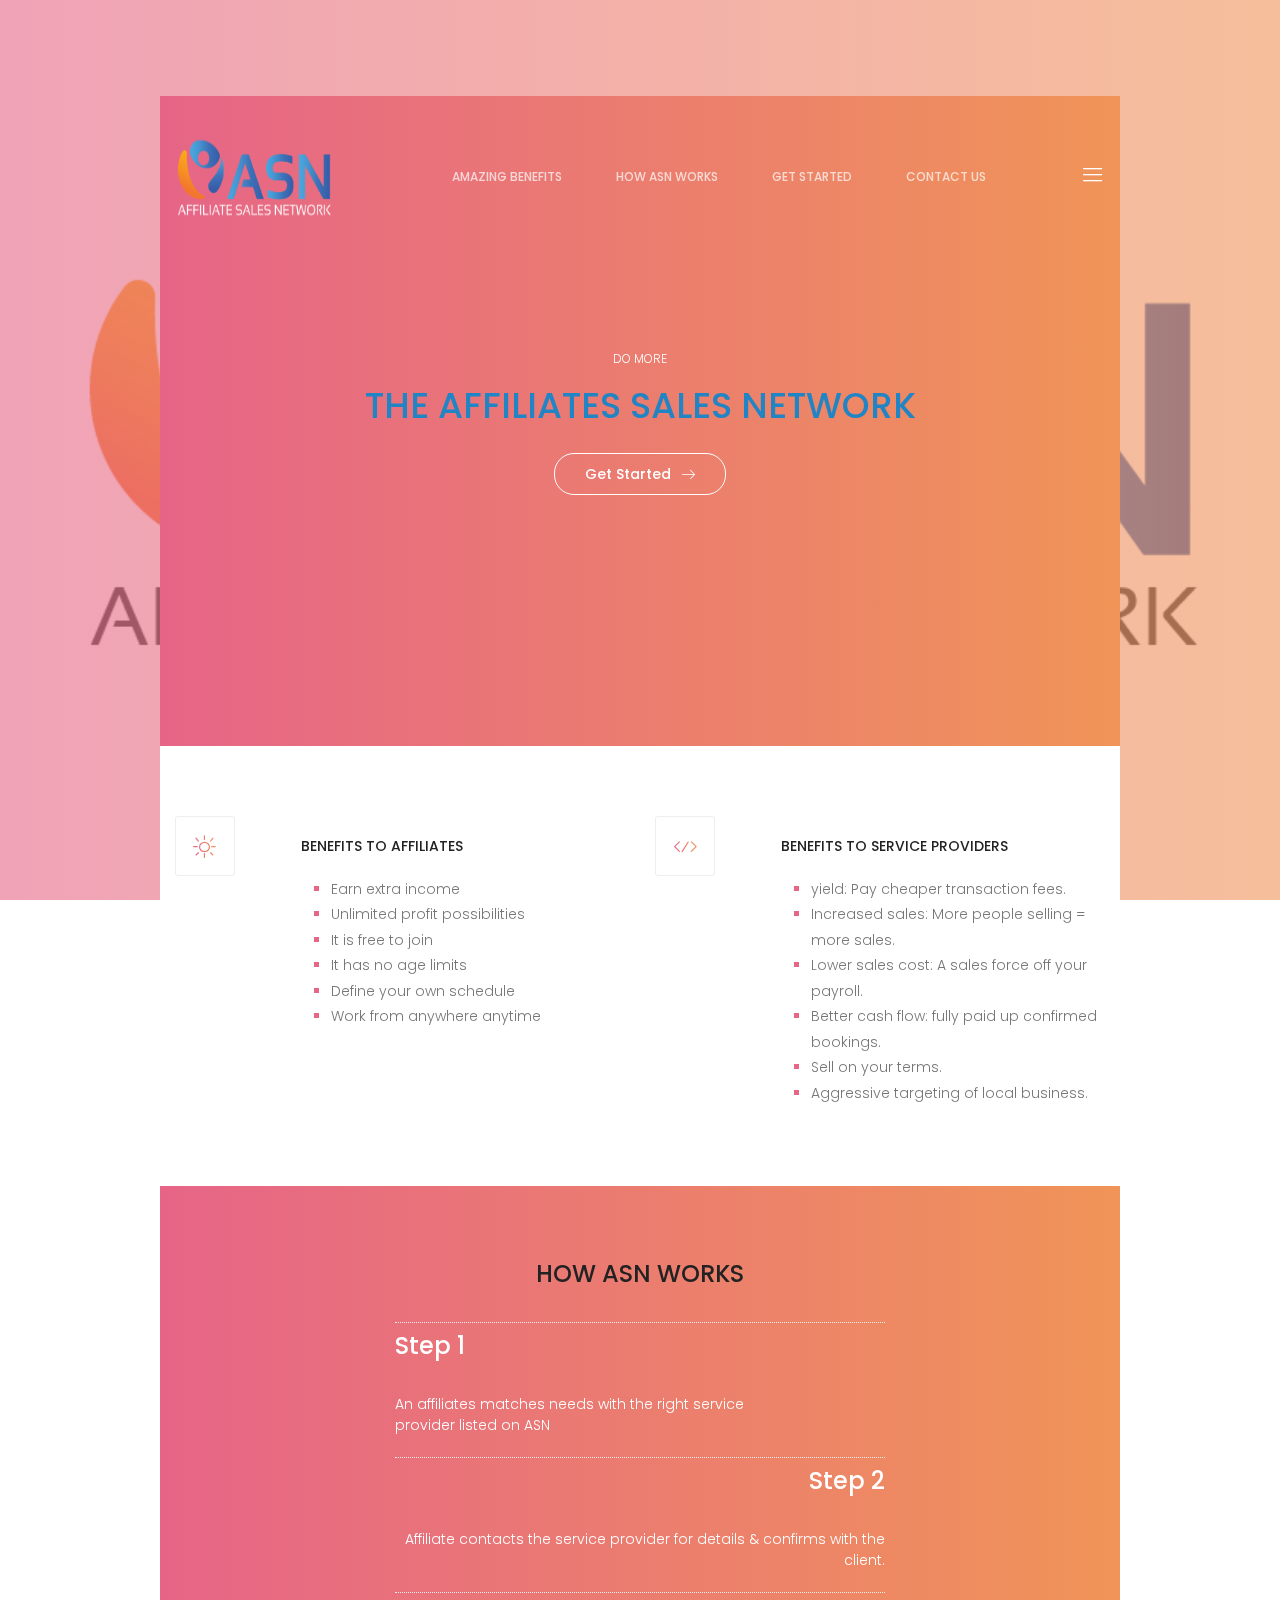
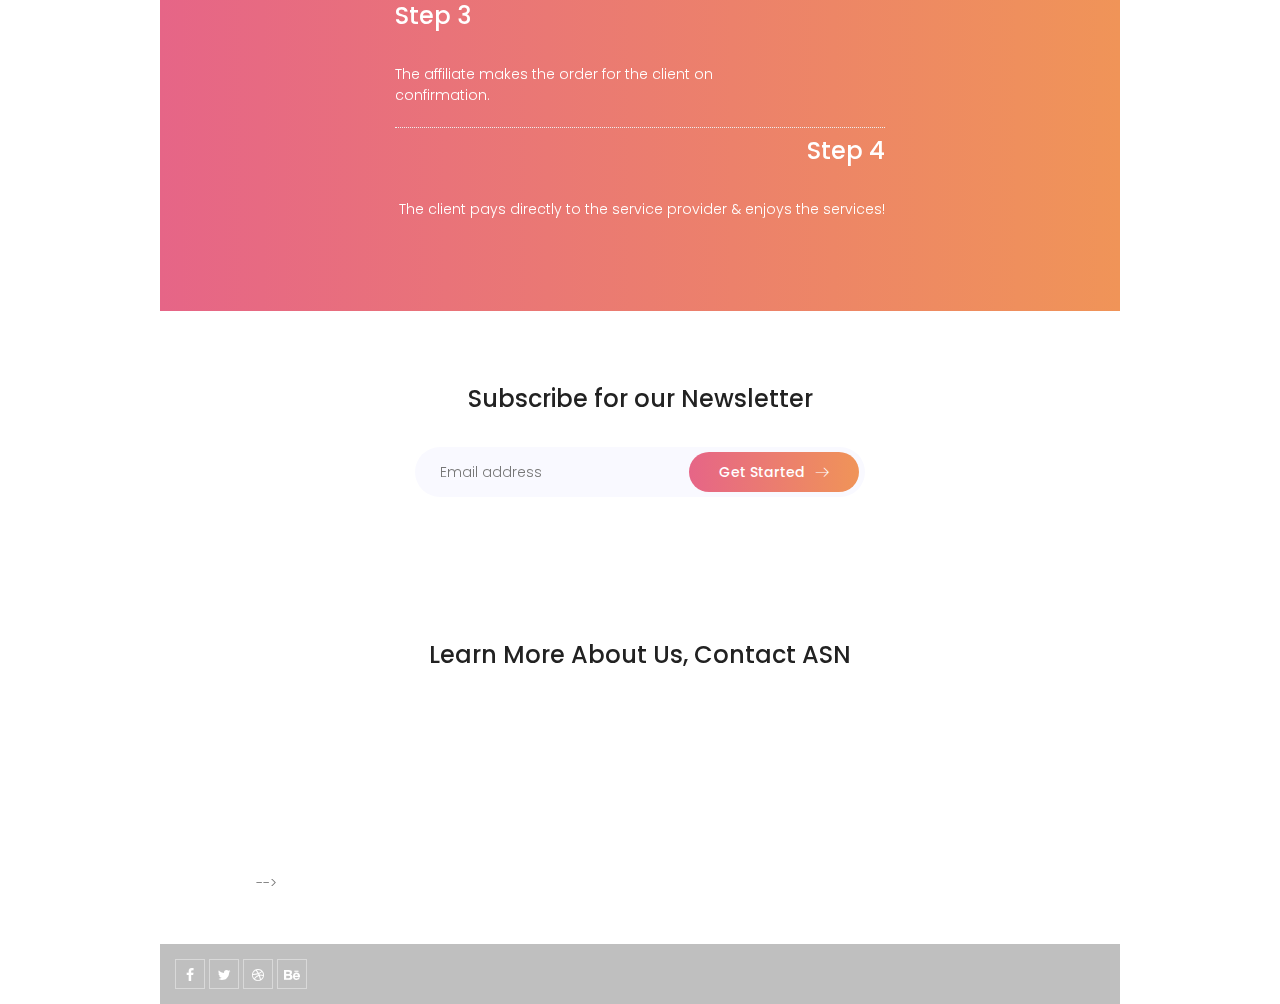
<file: index.html>
<!DOCTYPE html>
<html lang="zxx" class="no-js">
<head>
	<!-- Mobile Specific Meta -->
	<meta name="viewport" content="width=device-width, initial-scale=1, shrink-to-fit=no">
	<!-- Favicon-->
	<link rel="shortcut icon" href="img/fav.png">
	<!-- Author Meta -->
	<meta name="author" content="CodePixar">
	<!-- Meta Description -->
	<meta name="description" content="">
	<!-- Meta Keyword -->
	<meta name="keywords" content="">
	<!-- meta character set -->
	<meta charset="UTF-8">
	<!-- Site Title -->
	<title>ASN</title>

	<link href="https://fonts.googleapis.com/css?family=Poppins:300,500,600" rel="stylesheet">
		<!--
		CSS
		============================================= -->
		<link rel="stylesheet" href="css/linearicons.css">
		<link rel="stylesheet" href="css/owl.carousel.css">
		<link rel="stylesheet" href="css/font-awesome.min.css">
		<link rel="stylesheet" href="css/nice-select.css">
		<link rel="stylesheet" href="css/magnific-popup.css">
		<link rel="stylesheet" href="css/bootstrap.css">
		<link rel="stylesheet" href="css/main.css">
	</head>
	<body>
		<div class="main-wrapper-first">
			<header>
				<div class="container">
					<div class="header-wrap">
						<div class="header-top d-flex justify-content-between align-items-center">
							 <div class="logo">
								<a href="index.html"><img src="img/ASN logo-coloured-2.png" alt="" width="160" height="100"></a>
							</div> 
							<div class="main-menubar d-flex align-items-center">
								<nav class="show">
									<a href="#benefits-affiliates-area">Amazing Benefits</a>
									<a href="#asn-works-area">How ASN Works</a>
									<a href="get_started.html">Get Started</a>
									<a href="#footer-widget-area">Contact Us</a>
								</nav>
								<div class="menu-bar"><span class="lnr lnr-menu"></span></div>
							</div>
						</div>
					</div>
				</div>
			</header>
			<div class="banner-area">
				<div class="container">
					<div class="row justify-content-center height align-items-center">
						<div class="col-lg-8">
							<div class="banner-content text-center">
								<span class="text-white top text-uppercase">Do More</span>
								<h1 style="color: #2185c5" class="text-uppercase">THE AFFILIATES SALES NETWORK</h1>
								<a href="get_started.html" class="primary-btn d-inline-flex align-items-center"><span class="mr-10">Get Started</span><span class="lnr lnr-arrow-right"></span></a>
							</div>
						</div>
					</div>
				</div>
			</div>

			<!-- Start Benefits Affiliates Area -->
			<section id="benefits-affiliates-area" class="benefits-affiliates-area">
				<div class="container">
					<div class="row">					
						<div class="col-md-6">
							<div class="single-feature d-flex flex-wrap justify-content-between">
								<div class="icon d-flex align-items-center justify-content-center">
									<span class="lnr lnr-sun"></span>
								</div>
								<div class="desc">
									<h6 class="title text-uppercase">Benefits to Affiliates</h6>
									<div class="">
											<ol class="ordered-list" >
												<li><span>Earn extra income</span></li>
												<li><span>Unlimited profit possibilities</span></li>
												<li><span>It is free to join</span></li>
												<li><span>It has no age limits</span></li>
												<li><span>Define your own schedule</span></li>
												<li><span>Work from anywhere anytime</span></li>
									</ol>
								</div>
								</div>
							</div>
						</div>
						<div class="col-md-6">
							<div class="single-feature d-flex flex-wrap justify-content-between">
								<div class="icon d-flex align-items-center justify-content-center">
									<span class="lnr lnr-code"></span>
								</div>
								<div class="desc">
									<h6 class="title text-uppercase">Benefits to Service Providers</h6>
									<div class="">
											<ol class="ordered-list">
											<li><span> yield: Pay cheaper transaction fees.</span></li>
											<li><span>Increased sales: More people selling = more sales.</span></li>
											<li><span>Lower sales cost: A sales force off your payroll.</span></li>
											<li><span>Better cash flow: fully paid up confirmed bookings.</span></li>
											<li><span>Sell on your terms.</span></li>
											<li><span>Aggressive targeting of local business.</span></li>
										</ol>
									</div>
								</div>
							</div>
						</div>
					</div>
				</div>
			</section>
			<!-- End Benefits Affiliates Area -->
			<!-- Start ASN Works Area -->
		</div>
		<div class="main-wrapper">
			<section id="asn-works-area" class="asn-works-area">
				<div class="row justify-content-center">
						<div class="col-lg-8">
							<div class="section-title text-center">
								<h3>HOW ASN WORKS</h3>
								<!-- <span class="text-uppercase">Re-imagining the way</span> -->
							</div>
						</div>
					</div>
				<div class="container">
					<div class="section-top-border">
							<h3 style="color: white" class="mb-30">Step 1</h3>
							<div class="row">
								<div class="col-md-9 mt-sm-20">
									<p style="color: white">An affiliates matches needs with the right service provider listed on ASN</p>
								</div>
							</div>
						</div>
						<div class="section-top-border text-right">
							<h3 style="color: white" class="mb-30">Step 2</h3>
							<div class="row">
								<div class="col-md-12">
									<p style="color: white" class="text-right">Affiliate contacts the service provider for details & confirms with the client.</p>
								</div>
							</div>
						</div>
						<div class="section-top-border">
								<h3 style="color: white" class="mb-30">Step 3</h3>
								<div class="row">
									<div class="col-md-9 mt-sm-20">
										<p style="color: white">The affiliate makes the order for the client on confirmation.</p>
									</div>
								</div>
							</div>
							<div class="section-top-border text-right">
									<h3 style="color: white" class="mb-30">Step 4</h3>
									<div class="row">
										<div class="col-md-12">
											<p style="color: white" class="text-right">The client pays directly to the service provider & enjoys the services!</p>
										</div>
									</div>
								</div>
						</div>
				
					</div>
			</section>
		</div>
		<div class="main-wrapper">
			<!-- End ASN Works Area -->
			<!-- Start Subscription Area -->
			<section id="subscription-area" class="subscription-area">
				<div class="container">
					<div class="row justify-content-center">
						<div class="col-lg-8">
							<div class="section-title text-center">
								<h3>Subscribe for our Newsletter</h3>
								<!-- <span class="text-uppercase">Re-imagining the way</span> -->
							</div>
						</div>
					</div>
					<div class="row justify-content-center">
						<div class="col-lg-6">
							<div id="mc_embed_signup">
								<form target="_blank" novalidate action="https://spondonit.us12.list-manage.com/subscribe/post?u=1462626880ade1ac87bd9c93a&id=92a4423d01" method="get" class="subscription relative">
									<input type="email" name="EMAIL" placeholder="Email address" onfocus="this.placeholder = ''" onblur="this.placeholder = 'Email address'" required>
									<div style="position: absolute; left: -5000px;">
										<input type="text" name="b_36c4fd991d266f23781ded980_aefe40901a" tabindex="-1" value="">
									</div>
									<button class="primary-btn hover d-inline-flex align-items-center"><span class="mr-10">Get Started</span><span class="lnr lnr-arrow-right"></span></button>
									<div class="info"></div>
								</form>
							</div>
						</div>
					</div>
				</div>
			</section>
			<!-- End Subscription Area -->
			<!-- Start Footer Widget Area -->
			<section id="footer-widget-area" class="footer-widget-area">
				<div class="container">
					<div class="row justify-content-center">
						<div class="col-lg-8">
							<div class="section-title text-center">
								<h3>Learn More About Us, Contact ASN</h3>
								<!-- <span class="text-uppercase">Re-imagining the way</span> -->
							</div>
						</div>
					</div>
					<div class="row">
						<div class="col-md-4">
							<div class="single-widget d-flex flex-wrap justify-content-between">
								<div class="icon d-flex align-items-center justify-content-center">
									<span class="lnr lnr-pushpin"></span>
								</div>
								<div class="desc">
									<h6 class="title text-uppercase">Address</h6>
									 <p>China Wu Yi Plaza,<br> Galana road <br> Nairobi, Kenya.</p> -->
								</div>
							</div>
						</div>
						<div class="col-md-4">
							<div class="single-widget d-flex flex-wrap justify-content-between">
								<div class="icon d-flex align-items-center justify-content-center">
									<span class="lnr lnr-earth"></span>
								</div>
								<div class="desc">
									<h6 class="title text-uppercase">Email Address</h6>
									<div class="contact">
										<a href="mailto:info@asnnetwork.co">info@asnnetwork.com</a> <br>
										<!-- <a href="mailto:support@dataarc.com">support@dataarc.com</a> -->
									</div>
								</div>
							</div>
						</div>
						<div class="col-md-4">
							<div class="single-widget d-flex flex-wrap justify-content-between">
								<div class="icon d-flex align-items-center justify-content-center">
									<span class="lnr lnr-phone"></span>
								</div>
								<div class="desc">
									<h6 class="title text-uppercase">Phone Number</h6>
									<div class="contact">
										<!-- <a href="tel:1545">012 4562 982 3612</a> <br>
										<a href="tel:54512">012 6321 956 4587</a> -->
									</div>
								</div>
							</div>
						</div>
					</div>
				</div>
			</section>
			<!-- End Footer Widget Area -->
			<!-- Start footer Area -->
			<footer>
				<div class="container">
					<div class="footer-content d-flex justify-content-between align-items-center flex-wrap">
						<!-- <div class="logo">
							<img src="img/logo.png" alt="">
						</div>
						<div class="copy-right-text">Copyright &copy; 2017  |  All rights reserved to Dinomuz inc. This template is made with <i class="fa fa-heart-o" aria-hidden="true"></i> by <a href="https://colorlib.com" target="_blank">Colorlib</a></div> -->
						<div class="footer-social">
							<a href="#"><i class="fa fa-facebook"></i></a>
							<a href="#"><i class="fa fa-twitter"></i></a>
							<a href="#"><i class="fa fa-dribbble"></i></a>
							<a href="#"><i class="fa fa-behance"></i></a>
						</div>
					</div>
				</div>
			</footer>
			<!-- End footer Area -->
		</div>




		<script src="js/vendor/jquery-2.2.4.min.js"></script>
		<script src="https://cdnjs.cloudflare.com/ajax/libs/popper.js/1.11.0/umd/popper.min.js" integrity="sha384-b/U6ypiBEHpOf/4+1nzFpr53nxSS+GLCkfwBdFNTxtclqqenISfwAzpKaMNFNmj4" crossorigin="anonymous"></script>
		<script src="js/vendor/bootstrap.min.js"></script>
		<script src="js/jquery.ajaxchimp.min.js"></script>
		<script src="js/owl.carousel.min.js"></script>
		<script src="js/jquery.nice-select.min.js"></script>
		<script src="js/jquery.magnific-popup.min.js"></script>
		<script src="js/main.js"></script>
	</body>
</html>
</file>
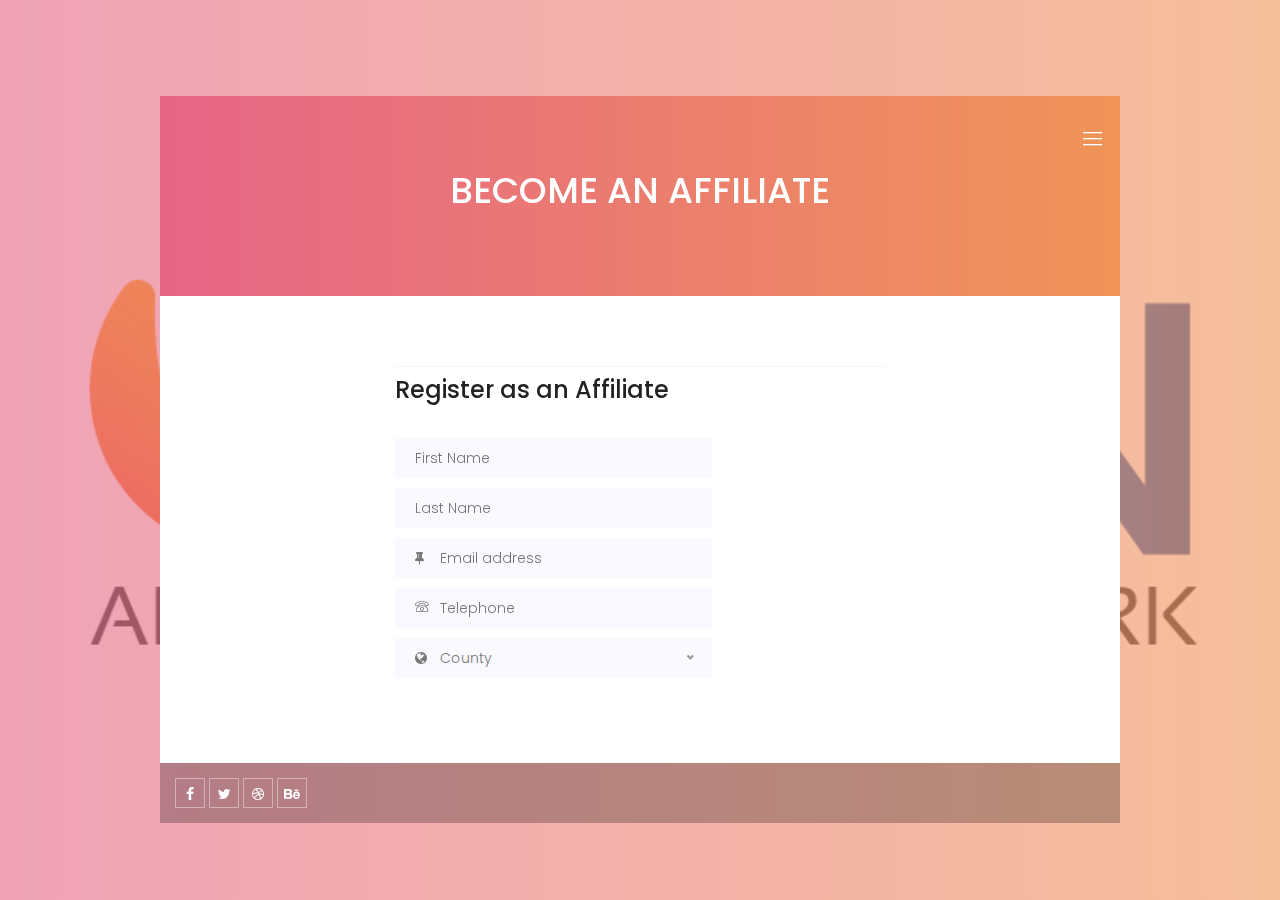
<file: aff_form.html>
<!DOCTYPE html>
<html lang="zxx" class="no-js">
	<head>
		<!-- Mobile Specific Meta -->
		<meta name="viewport" content="width=device-width, initial-scale=1, shrink-to-fit=no">
		<!-- Favicon-->
		<link rel="shortcut icon" href="img/fav.png">
		<!-- Author Meta -->
		<meta name="author" content="CodePixar">
		<!-- Meta Description -->
		<meta name="description" content="">
		<!-- Meta Keyword -->
		<meta name="keywords" content="">
		<!-- meta character set -->
		<meta charset="UTF-8">
		<!-- Site Title -->
		<title>Registration</title>
		<link href="https://fonts.googleapis.com/css?family=Poppins:300,500,600" rel="stylesheet">
		<!-- CSS ============================================= -->
		<link rel="stylesheet" href="css/linearicons.css">
		<link rel="stylesheet" href="css/owl.carousel.css">
		<link rel="stylesheet" href="css/font-awesome.min.css">
		<link rel="stylesheet" href="css/nice-select.css">
		<link rel="stylesheet" href="css/magnific-popup.css">
		<link rel="stylesheet" href="css/bootstrap.css">
		<link rel="stylesheet" href="css/main.css">
	</head>
	<body>
		<div class="main-wrapper-first">
			<header>
				<div class="container">
					<div class="header-wrap">
						<div class="header-top d-flex justify-content-between align-items-center">
							<div class="logo">
								<!-- <a href="index.html"><img src="img/logo.png" alt=""></a> -->
							</div>
							<div class="main-menubar d-flex align-items-center">
								<nav class="hide">
									<a href="index.html">Home</a>
									<a href="sp.form.html">Service Providers</a>
								</nav>
								<div class="menu-bar"><span class="lnr lnr-menu"></span></div>
							</div>
						</div>
					</div>
				</div>
			</header>
			<div class="banner-area">
				<div class="container">
					<div class="row justify-content-center generic-height align-items-center">
						<div class="col-lg-8">
							<div class="banner-content text-center">
								<!-- <span class="text-white top text-uppercase">Re-imagining the way</span> -->
								<h1 class="text-white text-uppercase">Become an affiliate</h1>
							</div>
						</div>
					</div>
				</div>
			</div>
		
			
			<!-- Start Align Area -->
			<section id="affiliate-form-area" class="affiliate-form-area">
				<div class="container">
			<div class="section-top-border">
				<div class="row">
					<div class="col-lg-8 col-md-8">
						<h3 class="mb-30">Register as an Affiliate</h3>
						<form action="#">
							<div class="mt-10">
								<input type="text" name="first_name" placeholder="First Name" onfocus="this.placeholder = ''" onblur="this.placeholder = 'First Name'" required class="single-input">
							</div>
							<div class="mt-10">
								<input type="text" name="last_name" placeholder="Last Name" onfocus="this.placeholder = ''" onblur="this.placeholder = 'Last Name'" required class="single-input">
							</div>
							<div class="input-group-icon mt-10">
								<div class="icon"><i class="fa fa-thumb-tack" aria-hidden="true"></i></div>
								<input type="email" name="EMAIL" placeholder="Email address" onfocus="this.placeholder = ''" onblur="this.placeholder = 'Email address'" required class="single-input">
							</div>
							<div class="input-group-icon mt-10">
								<div class="icon"><i class="lnr lnr-phone" aria-hidden="true"></i></div>
								<input type="telephone" name="TELEPHONE" placeholder="Telephone" onfocus="this.placeholder = ''" onblur="this.placeholder = 'Telephone'" required class="single-input">
							</div>
							
							<div class="input-group-icon mt-10">
								<div class="icon"><i class="fa fa-globe" aria-hidden="true"></i></div>
								<div class="form-select">
									<select>
										<option value="1">County</option>
										<option value="1">Nairobi</option>
										<option value="1">Kiambu</option>
										<option value="1">Kajiado</option>
									</select>
								</div>
							</div>

							<!-- <div class="mt-10">
								<textarea class="single-textarea" placeholder="Message" onfocus="this.placeholder = ''" onblur="this.placeholder = 'Message'" required></textarea>
							</div> -->
							<!-- For Gradient Border Use -->
							<!-- <div class="mt-10">
										<div class="primary-input">
													<input id="primary-input" type="text" name="first_name" placeholder="Primary color" onfocus="this.placeholder = ''" onblur="this.placeholder = 'Primary color'">
													<label for="primary-input"></label>
										</div>
							</div> -->
							
						</form>
					</div>
				</div>
			</div>
		</div>
	</section>

		<!-- End Align Area -->
		
		<!-- Start footer Area -->
		<footer>
			<div class="container">
				<div class="footer-content d-flex justify-content-between align-items-center flex-wrap">
					<!-- <div class="logo">
						<img src="img/logo.png" alt="">
					</div>
					<div class="copy-right-text">Copyright &copy; 2017  |  All rights reserved to Dinomuz inc. This template is made with <i class="fa fa-heart-o" aria-hidden="true"></i> by <a href="https://colorlib.com" target="_blank">Colorlib</a></div> -->
					<div class="footer-social">
						<a href="#"><i class="fa fa-facebook"></i></a>
						<a href="#"><i class="fa fa-twitter"></i></a>
						<a href="#"><i class="fa fa-dribbble"></i></a>
						<a href="#"><i class="fa fa-behance"></i></a>
					</div>
				</div>
			</div>
		</footer>
		<!-- End footer Area -->
	</div>
	<script src="js/vendor/jquery-2.2.4.min.js"></script>
	<script src="https://cdnjs.cloudflare.com/ajax/libs/popper.js/1.11.0/umd/popper.min.js" integrity="sha384-b/U6ypiBEHpOf/4+1nzFpr53nxSS+GLCkfwBdFNTxtclqqenISfwAzpKaMNFNmj4" crossorigin="anonymous"></script>
	<script src="js/vendor/bootstrap.min.js"></script>
	<script src="js/jquery.ajaxchimp.min.js"></script>
	<script src="js/owl.carousel.min.js"></script>
	<script src="js/jquery.nice-select.min.js"></script>
	<script src="js/jquery.magnific-popup.min.js"></script>
	<script src="js/main.js"></script>
</body>
</html>
</file>
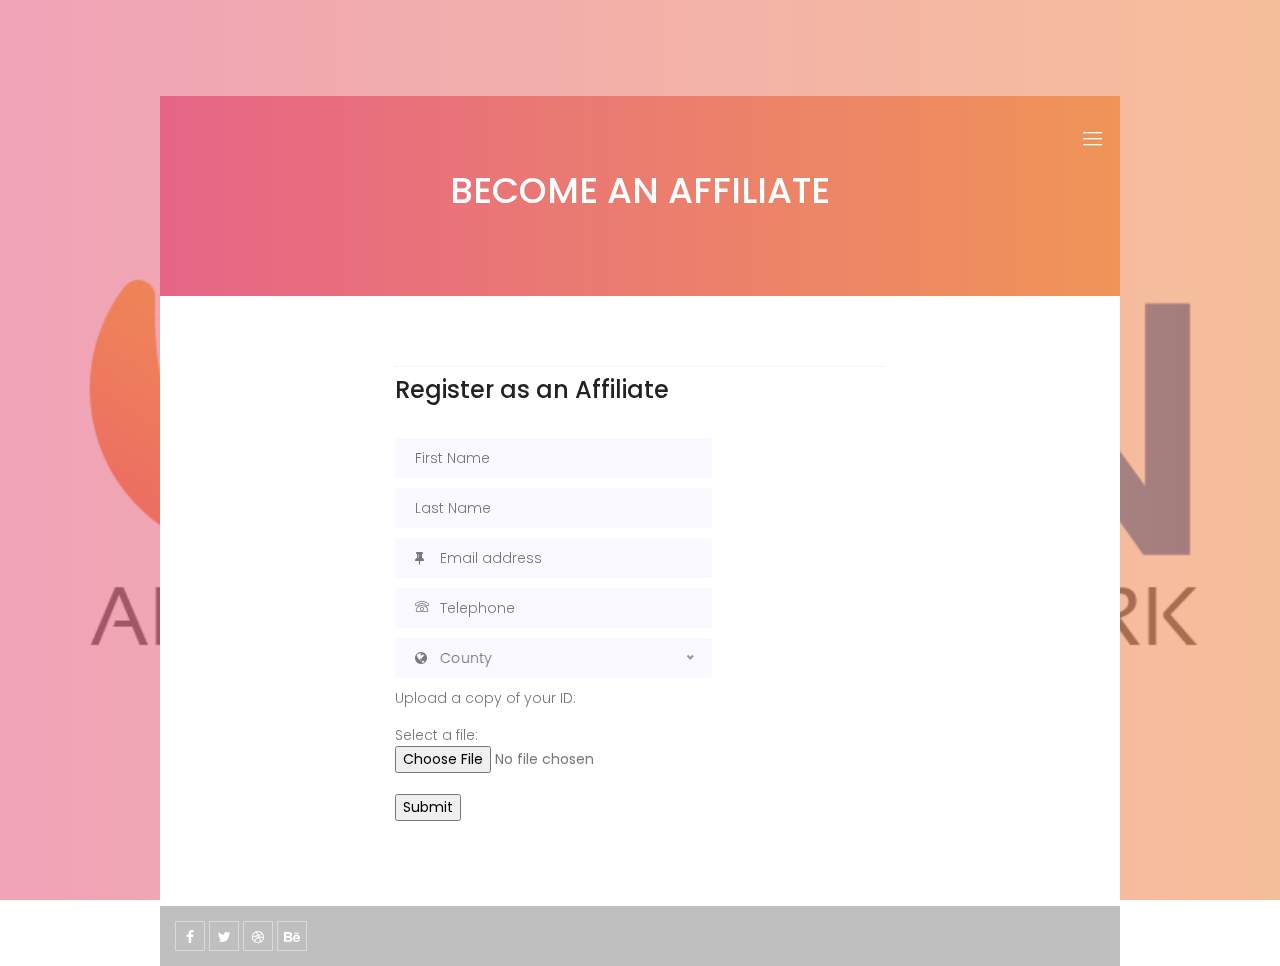
<file: affiliate_form.html>
<!DOCTYPE html>
<html lang="zxx" class="no-js">

<head>
	<!-- Mobile Specific Meta -->
	<meta name="viewport" content="width=device-width, initial-scale=1, shrink-to-fit=no">
	<!-- Favicon-->
	<link rel="shortcut icon" href="img/fav.png">
	<!-- Author Meta -->
	<meta name="author" content="CodePixar">
	<!-- Meta Description -->
	<meta name="description" content="">
	<!-- Meta Keyword -->
	<meta name="keywords" content="">
	<!-- meta character set -->
	<meta charset="UTF-8">
	<!-- Site Title -->
	<title>Registration</title>
	<link href="https://fonts.googleapis.com/css?family=Poppins:300,500,600" rel="stylesheet">
	<!-- CSS ============================================= -->
	<link rel="stylesheet" href="css/linearicons.css">
	<link rel="stylesheet" href="css/owl.carousel.css">
	<link rel="stylesheet" href="css/font-awesome.min.css">
	<link rel="stylesheet" href="css/nice-select.css">
	<link rel="stylesheet" href="css/magnific-popup.css">
	<link rel="stylesheet" href="css/bootstrap.css">
	<link rel="stylesheet" href="css/main.css">
</head>

<body>
	<div class="main-wrapper-first">
		<header>
			<div class="container">
				<div class="header-wrap">
					<div class="header-top d-flex justify-content-between align-items-center">
						<div class="logo">
							<!-- <a href="index.html"><img src="img/logo.png" alt=""></a> -->
						</div>
						<div class="main-menubar d-flex align-items-center">
							<nav class="hide">
								<a href="index.html">Home</a>
								<a href="sp_form.html">Service Providers</a>
							</nav>
							<div class="menu-bar"><span class="lnr lnr-menu"></span></div>
						</div>
					</div>
				</div>
			</div>
		</header>
		<div class="banner-area">
			<div class="container">
				<div class="row justify-content-center generic-height align-items-center">
					<div class="col-lg-8">
						<div class="banner-content text-center">
							<!-- <span class="text-white top text-uppercase">Re-imagining the way</span> -->
							<h1 class="text-white text-uppercase">Become an affiliate</h1>
						</div>
					</div>
				</div>
			</div>
		</div>


		<!-- Start Align Area -->
		<section id="affiliate-form-area" class="affiliate-form-area">
			<div class="container">
				<div class="section-top-border">
					<div class="row">
						<div class="col-lg-8 col-md-8">
							<h3 class="mb-30">Register as an Affiliate</h3>
							<form action="#">
								<div class="mt-10">
									<input type="text" name="first_name" placeholder="First Name"
										onfocus="this.placeholder = ''" onblur="this.placeholder = 'First Name'"
										required class="single-input">
								</div>
								<div class="mt-10">
									<input type="text" name="last_name" placeholder="Last Name"
										onfocus="this.placeholder = ''" onblur="this.placeholder = 'Last Name'" required
										class="single-input">
								</div>
								<div class="input-group-icon mt-10">
									<div class="icon"><i class="fa fa-thumb-tack" aria-hidden="true"></i></div>
									<input type="email" name="EMAIL" placeholder="Email address"
										onfocus="this.placeholder = ''" onblur="this.placeholder = 'Email address'"
										required class="single-input">
								</div>
								<div class="input-group-icon mt-10">
									<div class="icon"><i class="lnr lnr-phone" aria-hidden="true"></i></div>
									<input type="telephone" name="TELEPHONE" placeholder="Telephone"
										onfocus="this.placeholder = ''" onblur="this.placeholder = 'Telephone'" required
										class="single-input">
								</div>

								<div class="input-group-icon mt-10">
									<div class="icon"><i class="fa fa-globe" aria-hidden="true"></i></div>
									<div class="form-select">
										<select>
											<option value="1">County</option>
											<option value="2">Nairobi</option>
											<option value="3">Kiambu</option>
											<option value="4">Kajiado</option>
										</select>
									</div>
								</div>
								<div class="input-group-icon mt-10">
									<p>Upload a copy of your ID:</p>
									<form action="/action_page_affiliate.php">
										Select a file: <input type="file" name="myFile"><br><br>
										<input type="submit">
									</form>

								</div>
								<!-- <div class="mt-10">
								<textarea class="single-textarea" placeholder="Message" onfocus="this.placeholder = ''" onblur="this.placeholder = 'Message'" required></textarea>
							</div> -->
								<!-- For Gradient Border Use -->
								<!-- <div class="mt-10">
										<div class="primary-input">
													<input id="primary-input" type="text" name="first_name" placeholder="Primary color" onfocus="this.placeholder = ''" onblur="this.placeholder = 'Primary color'">
													<label for="primary-input"></label>
										</div>
							</div> -->

							</form>
						</div>
					</div>
				</div>
			</div>
		</section>

		<!-- End Align Area -->

		<!-- Start footer Area -->
		<footer>
			<div class="container">
				<div class="footer-content d-flex justify-content-between align-items-center flex-wrap">
					<!-- <div class="logo">
						<img src="img/logo.png" alt="">
					</div>
					<div class="copy-right-text">Copyright &copy; 2017  |  All rights reserved to Dinomuz inc. This template is made with <i class="fa fa-heart-o" aria-hidden="true"></i> by <a href="https://colorlib.com" target="_blank">Colorlib</a></div> -->
					<div class="footer-social">
						<a href="#"><i class="fa fa-facebook"></i></a>
						<a href="#"><i class="fa fa-twitter"></i></a>
						<a href="#"><i class="fa fa-dribbble"></i></a>
						<a href="#"><i class="fa fa-behance"></i></a>
					</div>
				</div>
			</div>
		</footer>
		<!-- End footer Area -->
	</div>
	<script src="js/vendor/jquery-2.2.4.min.js"></script>
	<script src="https://cdnjs.cloudflare.com/ajax/libs/popper.js/1.11.0/umd/popper.min.js"
		integrity="sha384-b/U6ypiBEHpOf/4+1nzFpr53nxSS+GLCkfwBdFNTxtclqqenISfwAzpKaMNFNmj4"
		crossorigin="anonymous"></script>
	<script src="js/vendor/bootstrap.min.js"></script>
	<script src="js/jquery.ajaxchimp.min.js"></script>
	<script src="js/owl.carousel.min.js"></script>
	<script src="js/jquery.nice-select.min.js"></script>
	<script src="js/jquery.magnific-popup.min.js"></script>
	<script src="js/main.js"></script>
</body>

</html>
</file>
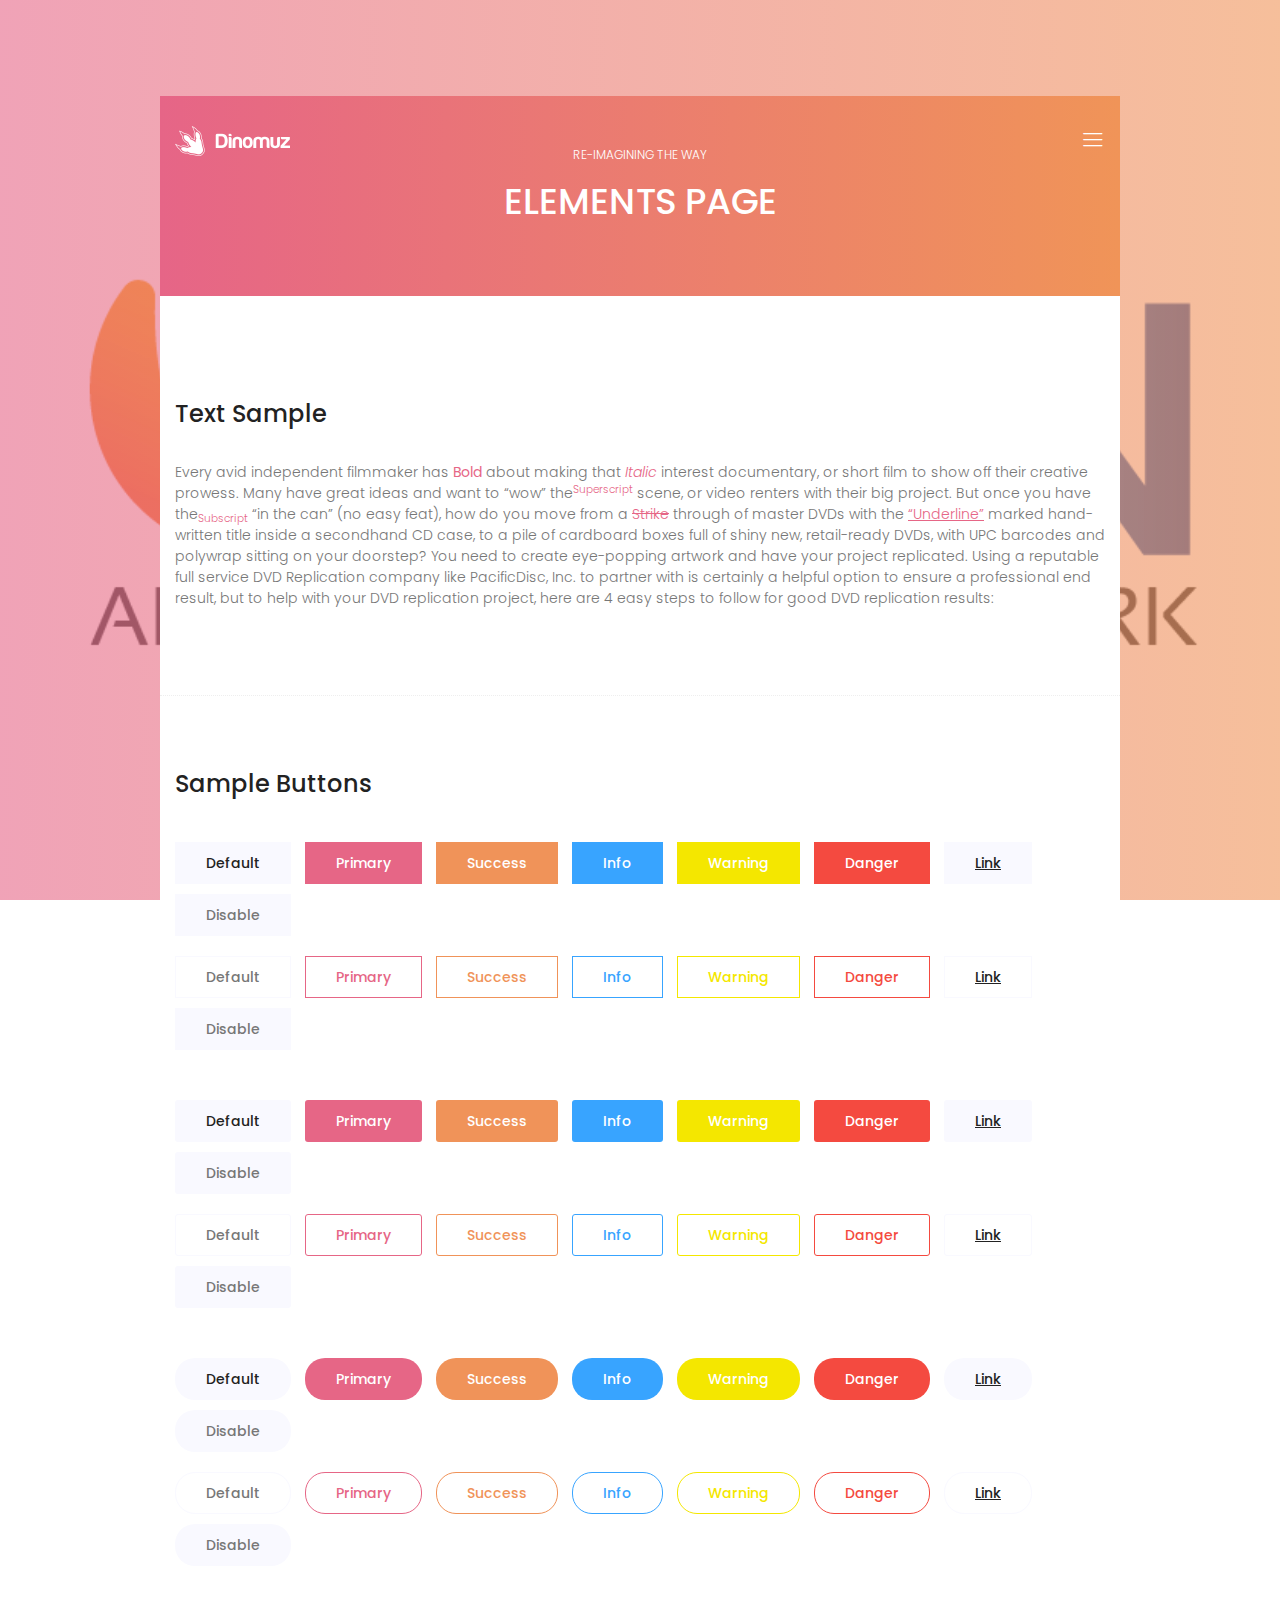
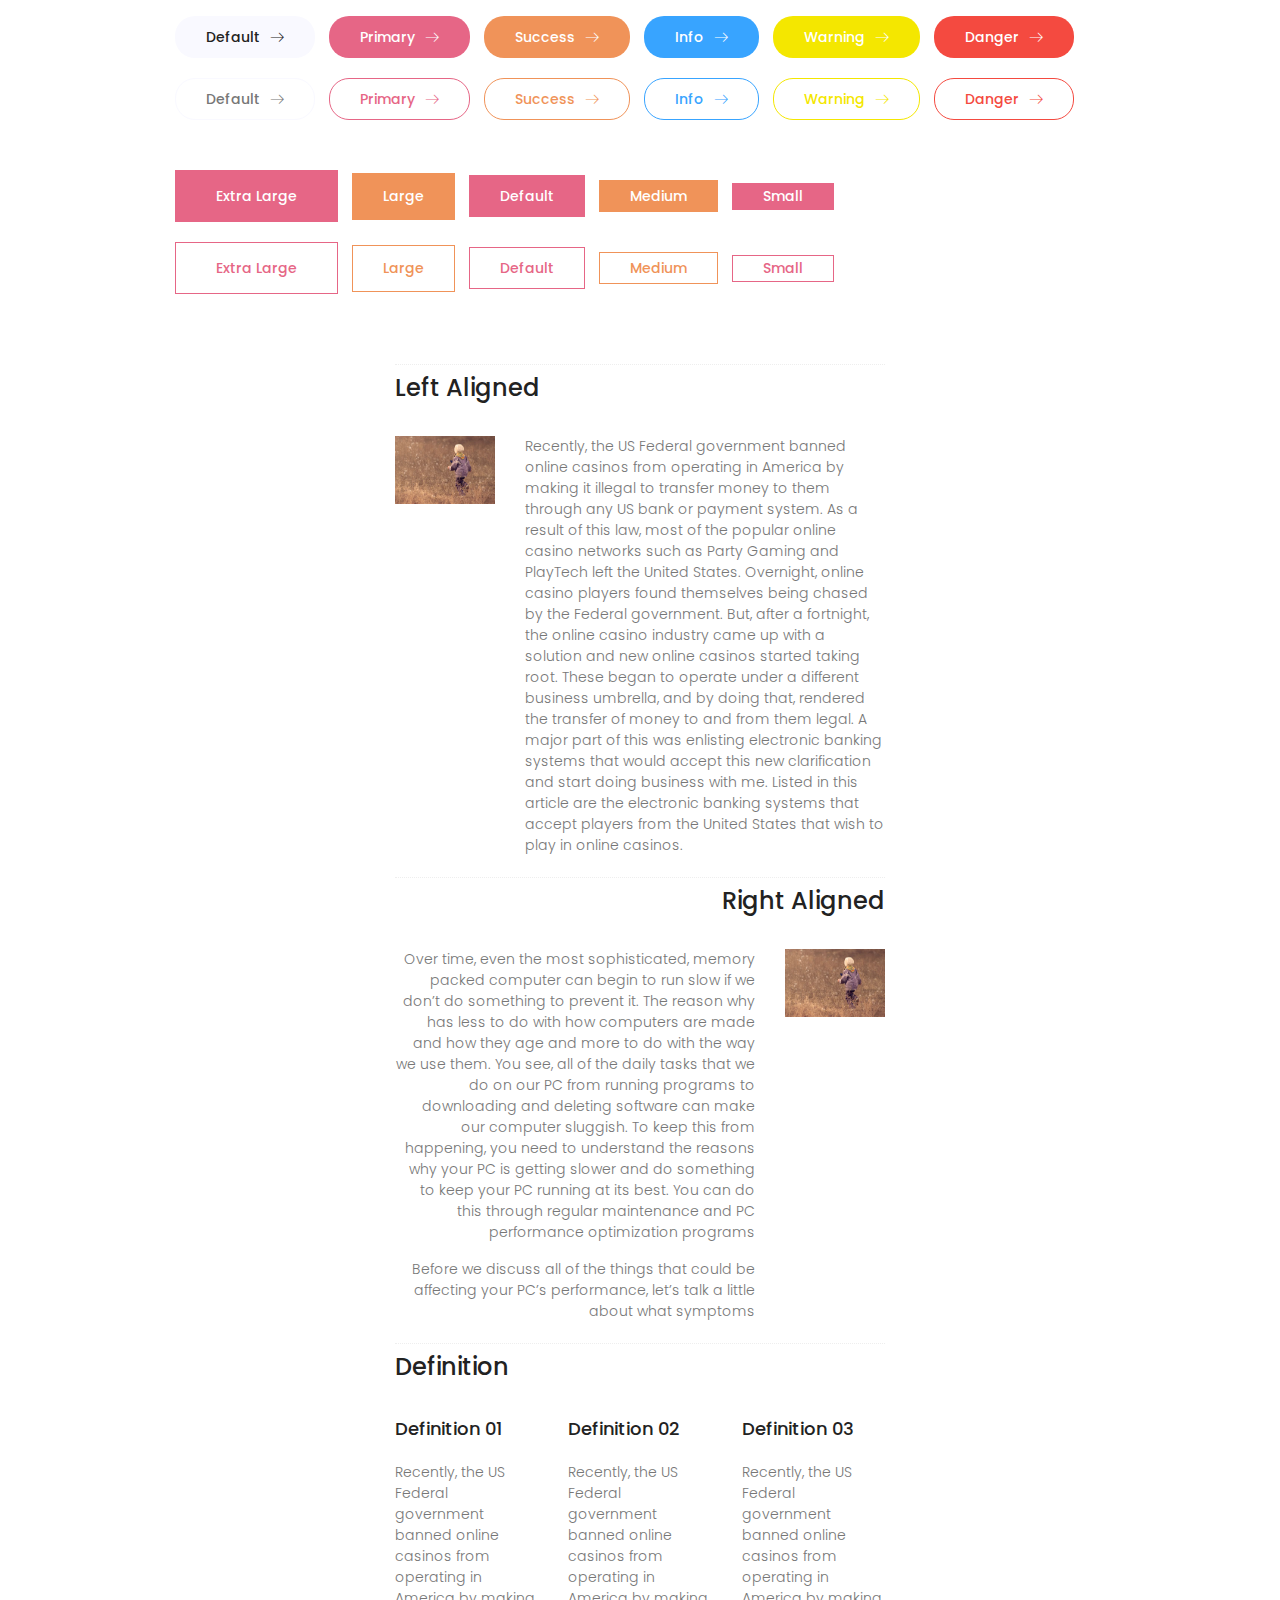
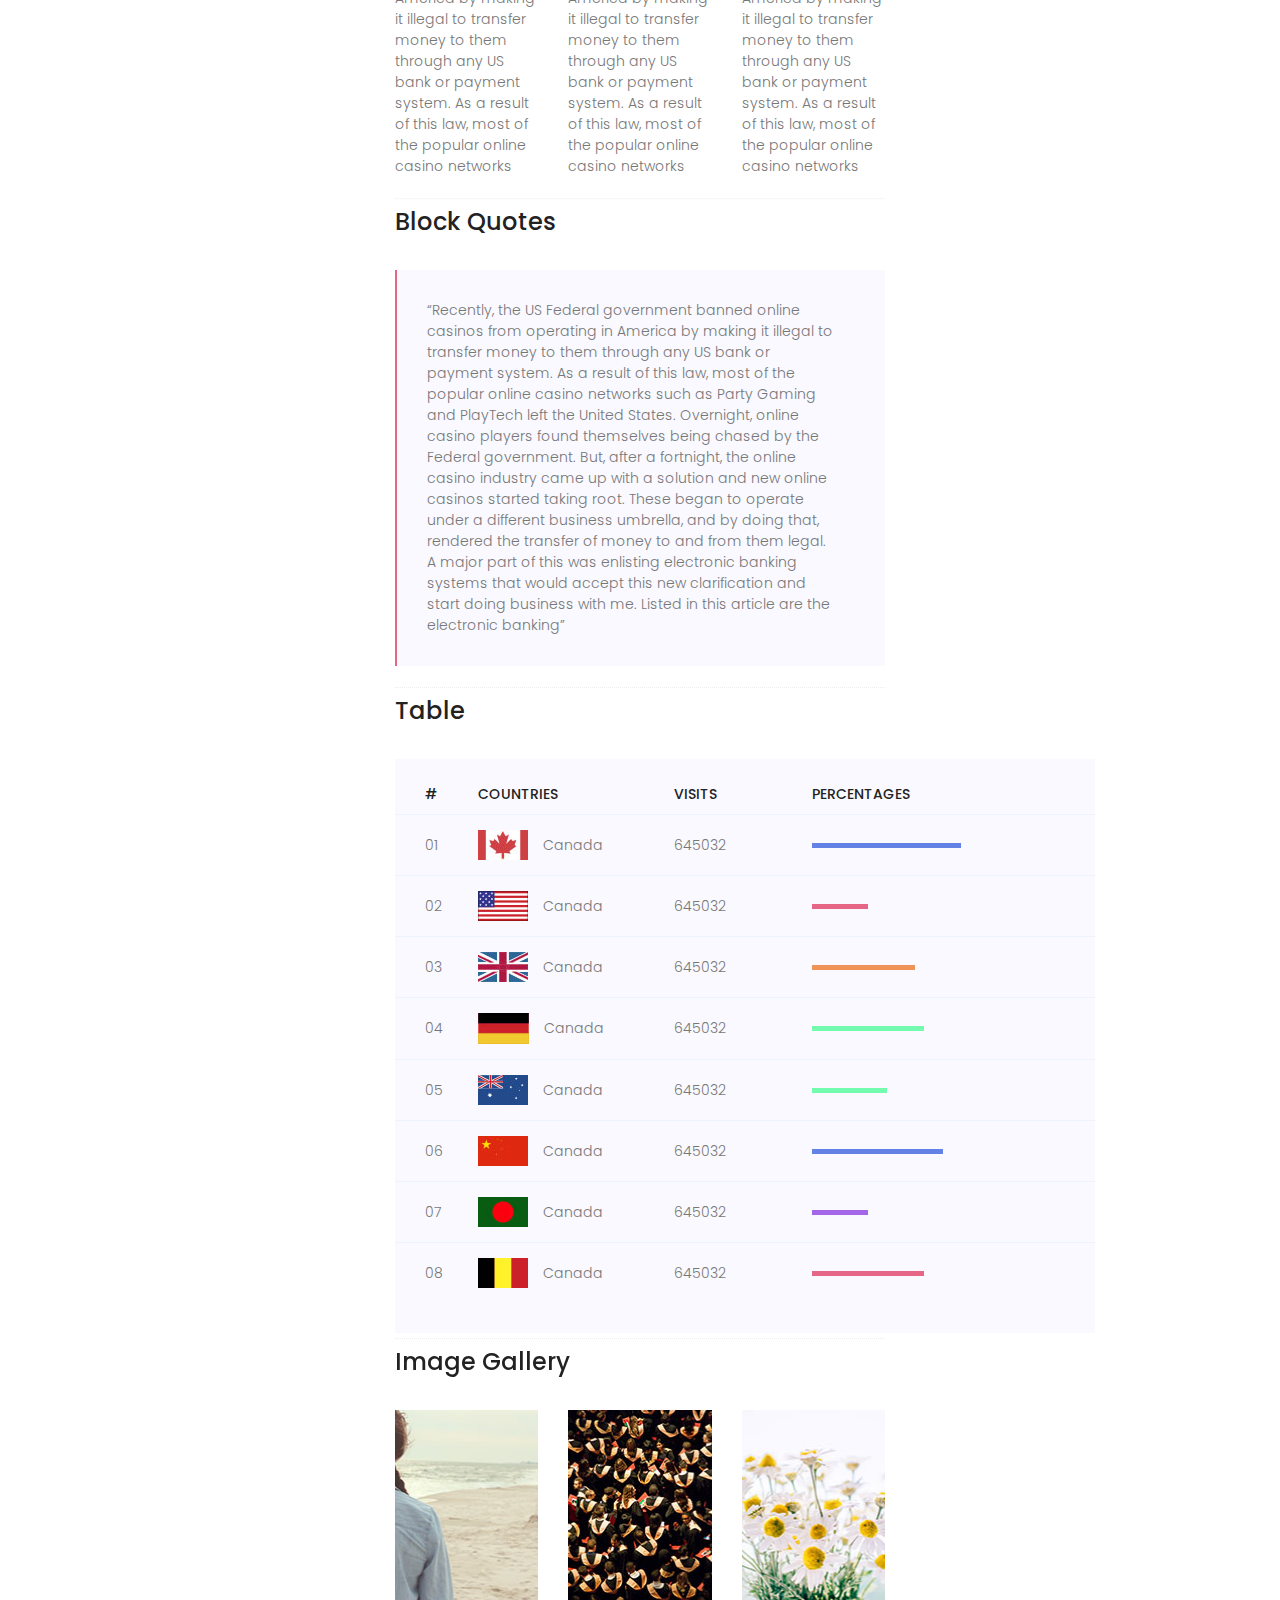
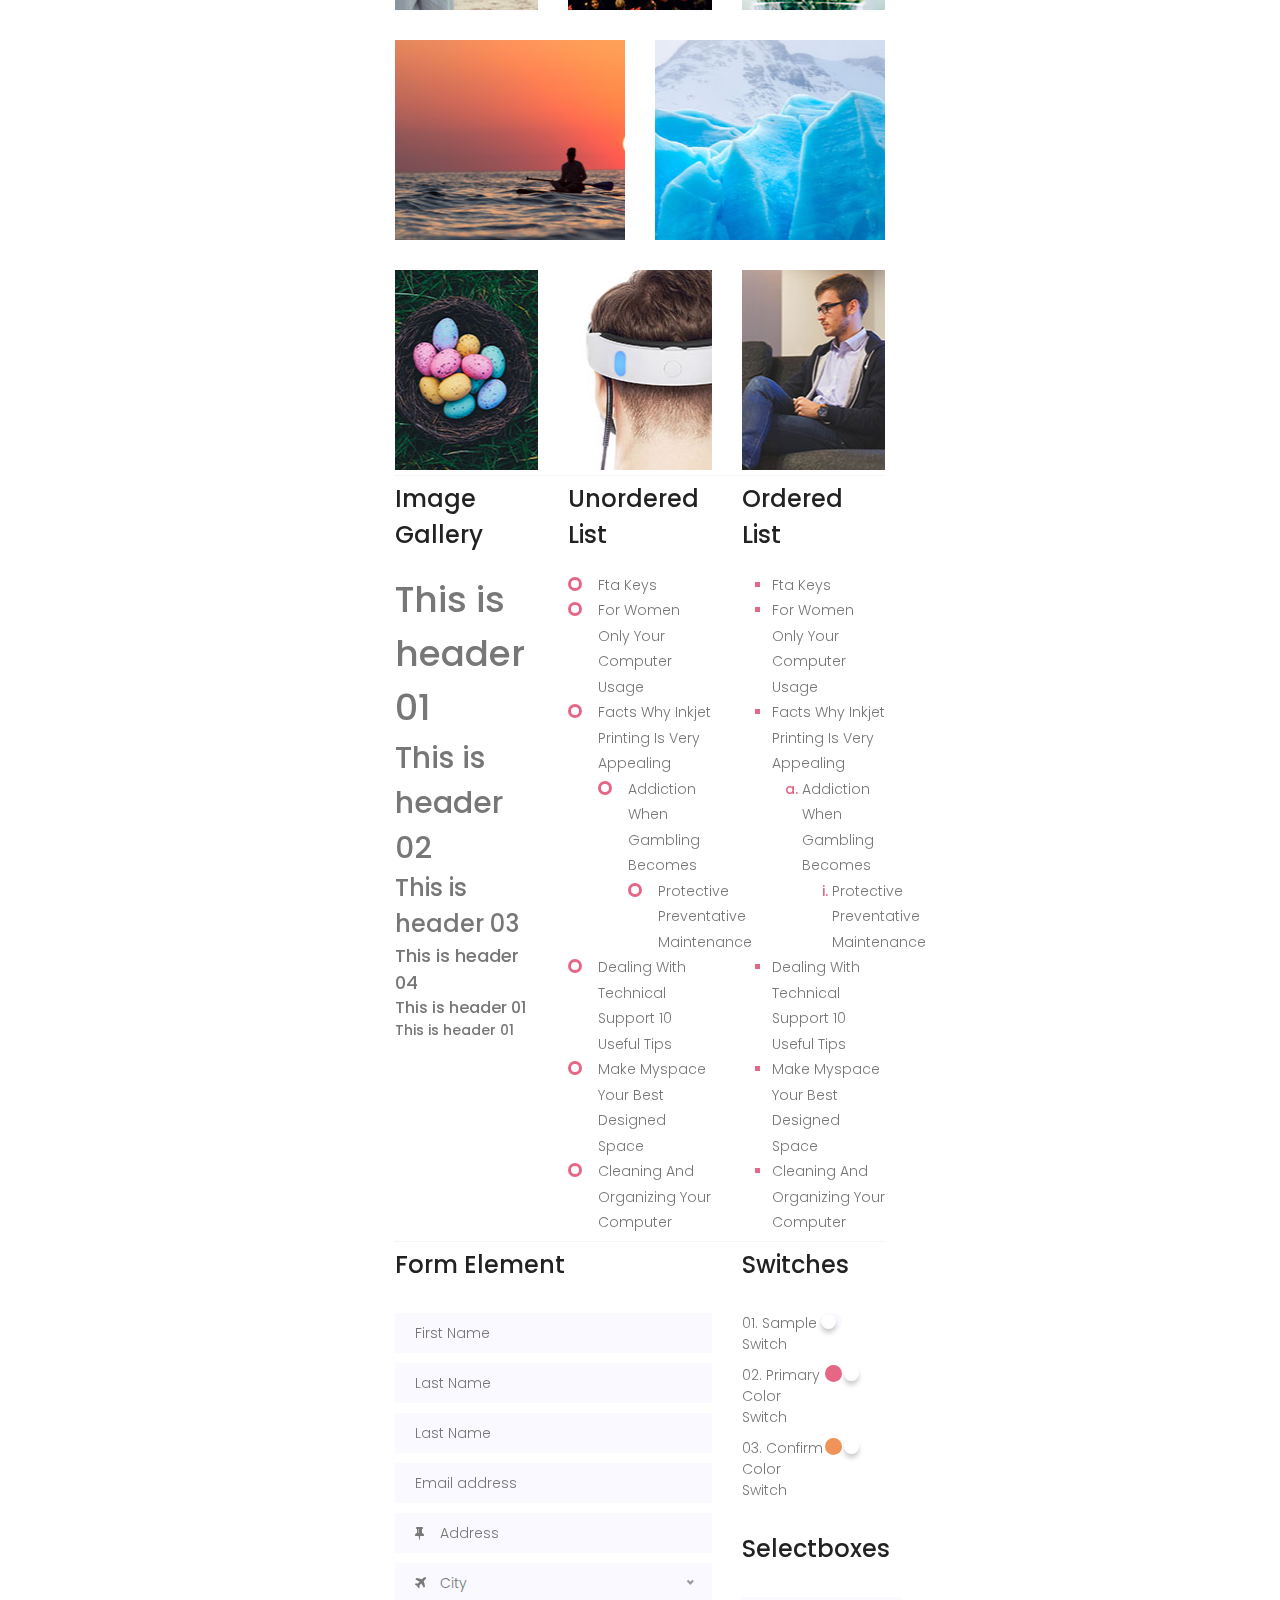
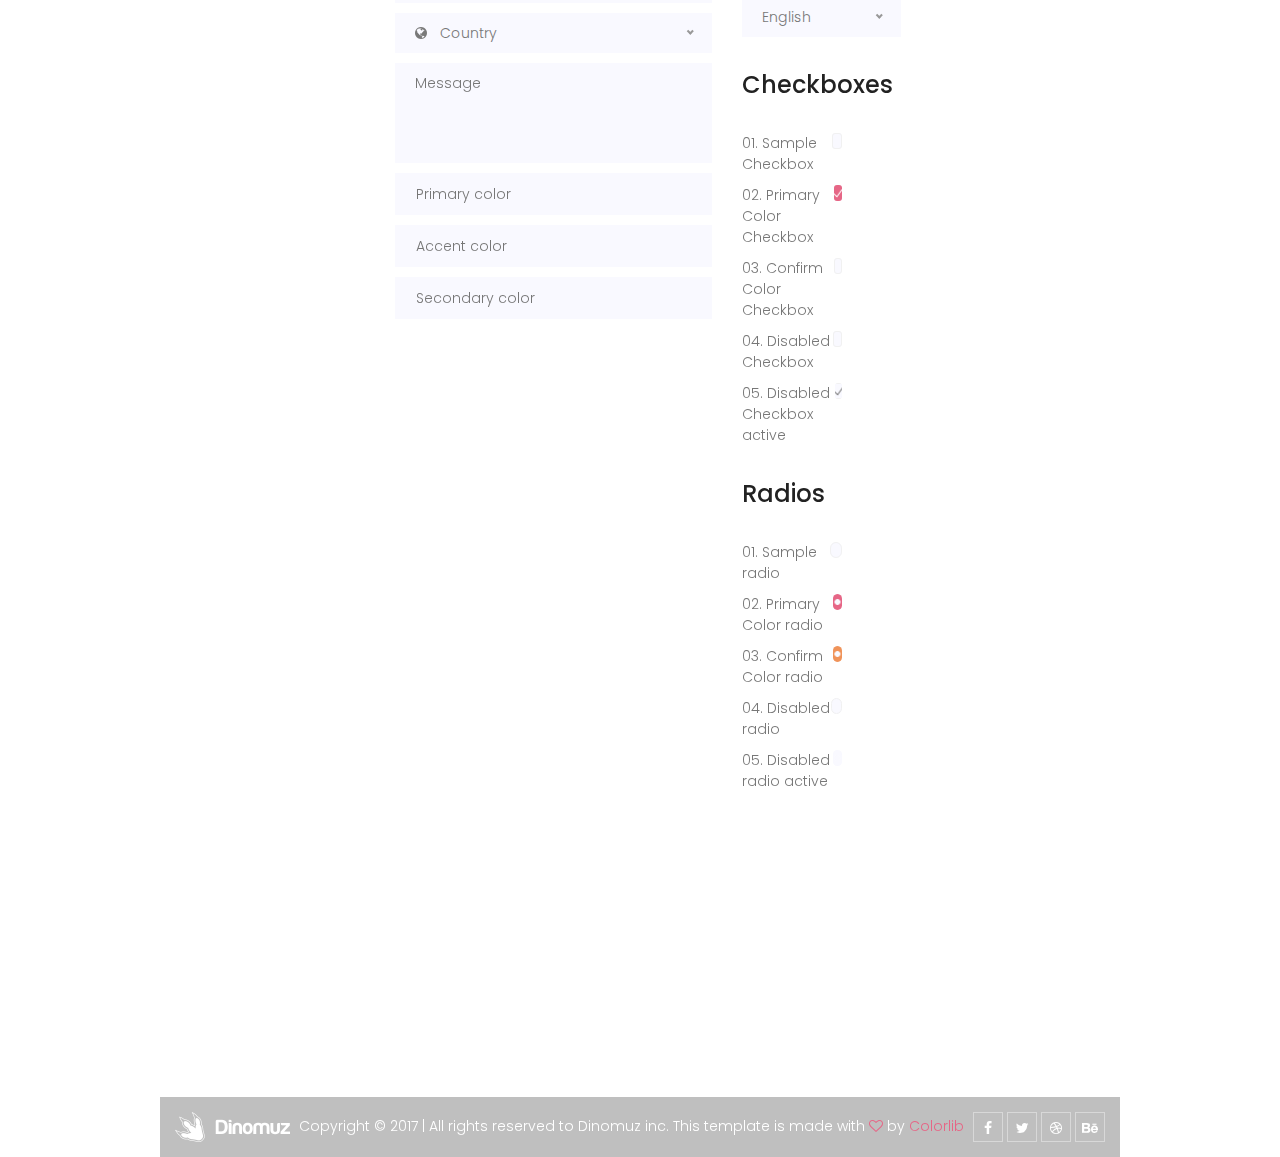
<file: elements.html>
<!DOCTYPE html>
<html lang="zxx" class="no-js">
	<head>
		<!-- Mobile Specific Meta -->
		<meta name="viewport" content="width=device-width, initial-scale=1, shrink-to-fit=no">
		<!-- Favicon-->
		<link rel="shortcut icon" href="img/fav.png">
		<!-- Author Meta -->
		<meta name="author" content="CodePixar">
		<!-- Meta Description -->
		<meta name="description" content="">
		<!-- Meta Keyword -->
		<meta name="keywords" content="">
		<!-- meta character set -->
		<meta charset="UTF-8">
		<!-- Site Title -->
		<title>Dinomuz</title>
		<link href="https://fonts.googleapis.com/css?family=Poppins:300,500,600" rel="stylesheet">
		<!--
		CSS
		============================================= -->
		<link rel="stylesheet" href="css/linearicons.css">
		<link rel="stylesheet" href="css/owl.carousel.css">
		<link rel="stylesheet" href="css/font-awesome.min.css">
		<link rel="stylesheet" href="css/nice-select.css">
		<link rel="stylesheet" href="css/magnific-popup.css">
		<link rel="stylesheet" href="css/bootstrap.css">
		<link rel="stylesheet" href="css/main.css">
	</head>
	<body>
		<div class="main-wrapper-first">
			<header>
				<div class="container">
					<div class="header-wrap">
						<div class="header-top d-flex justify-content-between align-items-center">
							<div class="logo">
								<a href="index.html"><img src="img/logo.png" alt=""></a>
							</div>
							<div class="main-menubar d-flex align-items-center">
								<nav class="hide">
									<a href="index.html">Home</a>
									<a href="generic.html">Generic</a>
									<a href="elements.html">Elements</a>
								</nav>
								<div class="menu-bar"><span class="lnr lnr-menu"></span></div>
							</div>
						</div>
					</div>
				</div>
			</header>
			<div class="banner-area">
				<div class="container">
					<div class="row justify-content-center generic-height align-items-center">
						<div class="col-lg-8">
							<div class="banner-content text-center">
								<span class="text-white top text-uppercase">Re-imagining the way</span>
								<h1 class="text-white text-uppercase">Elements Page</h1>
							</div>
						</div>
					</div>
				</div>
			</div>
			<!-- Start Sample Area -->
			<section class="sample-text-area">
				<div class="container">
					<h3 class="text-heading">Text Sample</h3>
					<p class="sample-text">
						Every avid independent filmmaker has <b>Bold</b> about making that <i>Italic</i> interest documentary, or short film to show off their creative prowess. Many have great ideas and want to “wow” the<sup>Superscript</sup> scene, or video renters with their big project.  But once you have the<sub>Subscript</sub> “in the can” (no easy feat), how do you move from a <del>Strike</del> through of master DVDs with the <u>“Underline”</u> marked hand-written title inside a secondhand CD case, to a pile of cardboard boxes full of shiny new, retail-ready DVDs, with UPC barcodes and polywrap sitting on your doorstep?  You need to create eye-popping artwork and have your project replicated. Using a reputable full service DVD Replication company like PacificDisc, Inc. to partner with is certainly a helpful option to ensure a professional end result, but to help with your DVD replication project, here are 4 easy steps to follow for good DVD replication results:
					</p>
				</div>
			</section>
			<!-- End Sample Area -->
			<!-- Start Button -->
			<section class="button-area">
				<div class="container border-top-generic">
					<h3 class="text-heading">Sample Buttons</h3>
					<div class="button-group-area">
						<a href="#" class="genric-btn default">Default</a>
						<a href="#" class="genric-btn primary">Primary</a>
						<a href="#" class="genric-btn success">Success</a>
						<a href="#" class="genric-btn info">Info</a>
						<a href="#" class="genric-btn warning">Warning</a>
						<a href="#" class="genric-btn danger">Danger</a>
						<a href="#" class="genric-btn link">Link</a>
						<a href="#" class="genric-btn disable">Disable</a>
					</div>
					<div class="button-group-area mt-10">
						<a href="#" class="genric-btn default-border">Default</a>
						<a href="#" class="genric-btn primary-border">Primary</a>
						<a href="#" class="genric-btn success-border">Success</a>
						<a href="#" class="genric-btn info-border">Info</a>
						<a href="#" class="genric-btn warning-border">Warning</a>
						<a href="#" class="genric-btn danger-border">Danger</a>
						<a href="#" class="genric-btn link-border">Link</a>
						<a href="#" class="genric-btn disable">Disable</a>
					</div>
					<div class="button-group-area mt-40">
						<a href="#" class="genric-btn default radius">Default</a>
						<a href="#" class="genric-btn primary radius">Primary</a>
						<a href="#" class="genric-btn success radius">Success</a>
						<a href="#" class="genric-btn info radius">Info</a>
						<a href="#" class="genric-btn warning radius">Warning</a>
						<a href="#" class="genric-btn danger radius">Danger</a>
						<a href="#" class="genric-btn link radius">Link</a>
						<a href="#" class="genric-btn disable radius">Disable</a>
					</div>
					<div class="button-group-area mt-10">
						<a href="#" class="genric-btn default-border radius">Default</a>
						<a href="#" class="genric-btn primary-border radius">Primary</a>
						<a href="#" class="genric-btn success-border radius">Success</a>
						<a href="#" class="genric-btn info-border radius">Info</a>
						<a href="#" class="genric-btn warning-border radius">Warning</a>
						<a href="#" class="genric-btn danger-border radius">Danger</a>
						<a href="#" class="genric-btn link-border radius">Link</a>
						<a href="#" class="genric-btn disable radius">Disable</a>
					</div>
					<div class="button-group-area mt-40">
						<a href="#" class="genric-btn default circle">Default</a>
						<a href="#" class="genric-btn primary circle">Primary</a>
						<a href="#" class="genric-btn success circle">Success</a>
						<a href="#" class="genric-btn info circle">Info</a>
						<a href="#" class="genric-btn warning circle">Warning</a>
						<a href="#" class="genric-btn danger circle">Danger</a>
						<a href="#" class="genric-btn link circle">Link</a>
						<a href="#" class="genric-btn disable circle">Disable</a>
					</div>
					<div class="button-group-area mt-10">
						<a href="#" class="genric-btn default-border circle">Default</a>
						<a href="#" class="genric-btn primary-border circle">Primary</a>
						<a href="#" class="genric-btn success-border circle">Success</a>
						<a href="#" class="genric-btn info-border circle">Info</a>
						<a href="#" class="genric-btn warning-border circle">Warning</a>
						<a href="#" class="genric-btn danger-border circle">Danger</a>
						<a href="#" class="genric-btn link-border circle">Link</a>
						<a href="#" class="genric-btn disable circle">Disable</a>
					</div>
					<div class="button-group-area mt-40">
						<a href="#" class="genric-btn default circle arrow">Default<span class="lnr lnr-arrow-right"></span></a>
						<a href="#" class="genric-btn primary circle arrow">Primary<span class="lnr lnr-arrow-right"></span></a>
						<a href="#" class="genric-btn success circle arrow">Success<span class="lnr lnr-arrow-right"></span></a>
						<a href="#" class="genric-btn info circle arrow">Info<span class="lnr lnr-arrow-right"></span></a>
						<a href="#" class="genric-btn warning circle arrow">Warning<span class="lnr lnr-arrow-right"></span></a>
						<a href="#" class="genric-btn danger circle arrow">Danger<span class="lnr lnr-arrow-right"></span></a>
					</div>
					<div class="button-group-area mt-10">
						<a href="#" class="genric-btn default-border circle arrow">Default<span class="lnr lnr-arrow-right"></span></a>
						<a href="#" class="genric-btn primary-border circle arrow">Primary<span class="lnr lnr-arrow-right"></span></a>
						<a href="#" class="genric-btn success-border circle arrow">Success<span class="lnr lnr-arrow-right"></span></a>
						<a href="#" class="genric-btn info-border circle arrow">Info<span class="lnr lnr-arrow-right"></span></a>
						<a href="#" class="genric-btn warning-border circle arrow">Warning<span class="lnr lnr-arrow-right"></span></a>
						<a href="#" class="genric-btn danger-border circle arrow">Danger<span class="lnr lnr-arrow-right"></span></a>
					</div>
					<div class="button-group-area mt-40">
						<a href="#" class="genric-btn primary e-large">Extra Large</a>
						<a href="#" class="genric-btn success large">Large</a>
						<a href="#" class="genric-btn primary">Default</a>
						<a href="#" class="genric-btn success medium">Medium</a>
						<a href="#" class="genric-btn primary small">Small</a>
					</div>
					<div class="button-group-area mt-10">
						<a href="#" class="genric-btn primary-border e-large">Extra Large</a>
						<a href="#" class="genric-btn success-border large">Large</a>
						<a href="#" class="genric-btn primary-border">Default</a>
						<a href="#" class="genric-btn success-border medium">Medium</a>
						<a href="#" class="genric-btn primary-border small">Small</a>
					</div>
				</div>
			</section>
			<!-- End Button -->
			<!-- Start Align Area -->
			<div class="white-bg">
				<div class="container">
					<div class="section-top-border">
						<h3 class="mb-30">Left Aligned</h3>
						<div class="row">
							<div class="col-md-3">
								<img src="img/d.jpg" alt="" class="img-fluid">
							</div>
							<div class="col-md-9 mt-sm-20">
								<p>Recently, the US Federal government banned online casinos from operating in America by making it illegal to transfer money to them through any US bank or payment system. As a result of this law, most of the popular online casino networks such as Party Gaming and PlayTech left the United States. Overnight, online casino players found themselves being chased by the Federal government. But, after a fortnight, the online casino industry came up with a solution and new online casinos started taking root. These began to operate under a different business umbrella, and by doing that, rendered the transfer of money to and from them legal. A major part of this was enlisting electronic banking systems that would accept this new clarification and start doing business with me. Listed in this article are the electronic banking systems that accept players from the United States that wish to play in online casinos.</p>
							</div>
						</div>
					</div>
					<div class="section-top-border text-right">
						<h3 class="mb-30">Right Aligned</h3>
						<div class="row">
							<div class="col-md-9">
								<p class="text-right">Over time, even the most sophisticated, memory packed computer can begin to run slow if we don’t do something to prevent it. The reason why has less to do with how computers are made and how they age and more to do with the way we use them. You see, all of the daily tasks that we do on our PC from running programs to downloading and deleting software can make our computer sluggish. To keep this from happening, you need to understand the reasons why your PC is getting slower and do something to keep your PC running at its best. You can do this through regular maintenance and PC performance optimization programs</p>
								<p class="text-right">Before we discuss all of the things that could be affecting your PC’s performance, let’s talk a little about what symptoms</p>
							</div>
							<div class="col-md-3">
								<img src="img/d.jpg" alt="" class="img-fluid">
							</div>
						</div>
					</div>
					<div class="section-top-border">
						<h3 class="mb-30">Definition</h3>
						<div class="row">
							<div class="col-md-4">
								<div class="single-defination">
									<h4 class="mb-20">Definition 01</h4>
									<p>Recently, the US Federal government banned online casinos from operating in America by making it illegal to transfer money to them through any US bank or payment system. As a result of this law, most of the popular online casino networks</p>
								</div>
							</div>
							<div class="col-md-4">
								<div class="single-defination">
									<h4 class="mb-20">Definition 02</h4>
									<p>Recently, the US Federal government banned online casinos from operating in America by making it illegal to transfer money to them through any US bank or payment system. As a result of this law, most of the popular online casino networks</p>
								</div>
							</div>
							<div class="col-md-4">
								<div class="single-defination">
									<h4 class="mb-20">Definition 03</h4>
									<p>Recently, the US Federal government banned online casinos from operating in America by making it illegal to transfer money to them through any US bank or payment system. As a result of this law, most of the popular online casino networks</p>
								</div>
							</div>
						</div>
					</div>
					<div class="section-top-border">
						<h3 class="mb-30">Block Quotes</h3>
						<div class="row">
							<div class="col-lg-12">
								<blockquote class="generic-blockquote">
									“Recently, the US Federal government banned online casinos from operating in America by making it illegal to transfer money to them through any US bank or payment system. As a result of this law, most of the popular online casino networks such as Party Gaming and PlayTech left the United States. Overnight, online casino players found themselves being chased by the Federal government. But, after a fortnight, the online casino industry came up with a solution and new online casinos started taking root. These began to operate under a different business umbrella, and by doing that, rendered the transfer of money to and from them legal. A major part of this was enlisting electronic banking systems that would accept this new clarification and start doing business with me. Listed in this article are the electronic banking”
								</blockquote>
							</div>
						</div>
					</div>
					<div class="section-top-border">
						<h3 class="mb-30">Table</h3>
						<div class="progress-table-wrap">
							<div class="progress-table">
								<div class="table-head">
									<div class="serial">#</div>
									<div class="country">Countries</div>
									<div class="visit">Visits</div>
									<div class="percentage">Percentages</div>
								</div>
								<div class="table-row">
									<div class="serial">01</div>
									<div class="country"> <img src="img/f1.jpg" alt="flag">Canada</div>
									<div class="visit">645032</div>
									<div class="percentage">
										<div class="progress">
											<div class="progress-bar color-1" role="progressbar" style="width: 80%" aria-valuenow="80" aria-valuemin="0" aria-valuemax="100"></div>
										</div>
									</div>
								</div>
								<div class="table-row">
									<div class="serial">02</div>
									<div class="country"> <img src="img/f2.jpg" alt="flag">Canada</div>
									<div class="visit">645032</div>
									<div class="percentage">
										<div class="progress">
											<div class="progress-bar color-2" role="progressbar" style="width: 30%" aria-valuenow="30" aria-valuemin="0" aria-valuemax="100"></div>
										</div>
									</div>
								</div>
								<div class="table-row">
									<div class="serial">03</div>
									<div class="country"> <img src="img/f3.jpg" alt="flag">Canada</div>
									<div class="visit">645032</div>
									<div class="percentage">
										<div class="progress">
											<div class="progress-bar color-3" role="progressbar" style="width: 55%" aria-valuenow="55" aria-valuemin="0" aria-valuemax="100"></div>
										</div>
									</div>
								</div>
								<div class="table-row">
									<div class="serial">04</div>
									<div class="country"> <img src="img/f4.jpg" alt="flag">Canada</div>
									<div class="visit">645032</div>
									<div class="percentage">
										<div class="progress">
											<div class="progress-bar color-4" role="progressbar" style="width: 60%" aria-valuenow="60" aria-valuemin="0" aria-valuemax="100"></div>
										</div>
									</div>
								</div>
								<div class="table-row">
									<div class="serial">05</div>
									<div class="country"> <img src="img/f5.jpg" alt="flag">Canada</div>
									<div class="visit">645032</div>
									<div class="percentage">
										<div class="progress">
											<div class="progress-bar color-5" role="progressbar" style="width: 40%" aria-valuenow="40" aria-valuemin="0" aria-valuemax="100"></div>
										</div>
									</div>
								</div>
								<div class="table-row">
									<div class="serial">06</div>
									<div class="country"> <img src="img/f6.jpg" alt="flag">Canada</div>
									<div class="visit">645032</div>
									<div class="percentage">
										<div class="progress">
											<div class="progress-bar color-6" role="progressbar" style="width: 70%" aria-valuenow="70" aria-valuemin="0" aria-valuemax="100"></div>
										</div>
									</div>
								</div>
								<div class="table-row">
									<div class="serial">07</div>
									<div class="country"> <img src="img/f7.jpg" alt="flag">Canada</div>
									<div class="visit">645032</div>
									<div class="percentage">
										<div class="progress">
											<div class="progress-bar color-7" role="progressbar" style="width: 30%" aria-valuenow="30" aria-valuemin="0" aria-valuemax="100"></div>
										</div>
									</div>
								</div>
								<div class="table-row">
									<div class="serial">08</div>
									<div class="country"> <img src="img/f8.jpg" alt="flag">Canada</div>
									<div class="visit">645032</div>
									<div class="percentage">
										<div class="progress">
											<div class="progress-bar color-8" role="progressbar" style="width: 60%" aria-valuenow="60" aria-valuemin="0" aria-valuemax="100"></div>
										</div>
									</div>
								</div>
							</div>
						</div>
					</div>
					<div class="section-top-border">
						<h3>Image Gallery</h3>
						<div class="row gallery-item">
							<div class="col-md-4">
								<a href="img/g1.jpg" class="img-pop-up"><div class="single-gallery-image" style="background: url(img/g1.jpg);"></div></a>
							</div>
							<div class="col-md-4">
								<a href="img/g2.jpg" class="img-pop-up"><div class="single-gallery-image" style="background: url(img/g2.jpg);"></div></a>
							</div>
							<div class="col-md-4">
								<a href="img/g3.jpg" class="img-pop-up"><div class="single-gallery-image" style="background: url(img/g3.jpg);"></div></a>
							</div>
							<div class="col-md-6">
								<a href="img/g4.jpg" class="img-pop-up"><div class="single-gallery-image" style="background: url(img/g4.jpg);"></div></a>
							</div>
							<div class="col-md-6">
								<a href="img/g5.jpg" class="img-pop-up"><div class="single-gallery-image" style="background: url(img/g5.jpg);"></div></a>
							</div>
							<div class="col-md-4">
								<a href="img/g6.jpg" class="img-pop-up"><div class="single-gallery-image" style="background: url(img/g6.jpg);"></div></a>
							</div>
							<div class="col-md-4">
								<a href="img/g7.jpg" class="img-pop-up"><div class="single-gallery-image" style="background: url(img/g7.jpg);"></div></a>
							</div>
							<div class="col-md-4">
								<a href="img/g8.jpg" class="img-pop-up"><div class="single-gallery-image" style="background: url(img/g8.jpg);"></div></a>
							</div>
						</div>
					</div>
					<div class="section-top-border">
						<div class="row">
							<div class="col-md-4">
								<h3 class="mb-20">Image Gallery</h3>
								<div class="typography">
									<h1>This is header 01</h1>
									<h2>This is header 02</h2>
									<h3>This is header 03</h3>
									<h4>This is header 04</h4>
									<h5>This is header 01</h5>
									<h6>This is header 01</h6>
								</div>
							</div>
							<div class="col-md-4 mt-sm-30">
								<h3 class="mb-20">Unordered List</h3>
								<div class="">
									<ul class="unordered-list">
										<li>Fta Keys</li>
										<li>For Women Only Your Computer Usage</li>
										<li>Facts Why Inkjet Printing Is Very Appealing
											<ul>
												<li>Addiction When Gambling Becomes
													<ul>
														<li>Protective Preventative Maintenance</li>
													</ul>
												</li>
											</ul>
										</li>
										<li>Dealing With Technical Support 10 Useful Tips</li>
										<li>Make Myspace Your Best Designed Space</li>
										<li>Cleaning And Organizing Your Computer</li>
									</ul>
								</div>
							</div>
							<div class="col-md-4 mt-sm-30">
								<h3 class="mb-20">Ordered List</h3>
								<div class="">
									<ol class="ordered-list">
										<li><span>Fta Keys</span></li>
										<li><span>For Women Only Your Computer Usage</span></li>
										<li><span>Facts Why Inkjet Printing Is Very Appealing</span>
										<ol class="ordered-list-alpha">
											<li><span>Addiction When Gambling Becomes</span>
											<ol class="ordered-list-roman">
												<li><span>Protective Preventative Maintenance</span></li>
											</ol>
										</li>
									</ol>
								</li>
								<li><span>Dealing With Technical Support 10 Useful Tips</span></li>
								<li><span>Make Myspace Your Best Designed Space</span></li>
								<li><span>Cleaning And Organizing Your Computer</span></li>
							</ol>
						</div>
					</div>
				</div>
			</div>
			<div class="section-top-border">
				<div class="row">
					<div class="col-lg-8 col-md-8">
						<h3 class="mb-30">Form Element</h3>
						<form action="#">
							<div class="mt-10">
								<input type="text" name="first_name" placeholder="First Name" onfocus="this.placeholder = ''" onblur="this.placeholder = 'First Name'" required class="single-input">
							</div>
							<div class="mt-10">
								<input type="text" name="last_name" placeholder="Last Name" onfocus="this.placeholder = ''" onblur="this.placeholder = 'Last Name'" required class="single-input">
							</div>
							<div class="mt-10">
								<input type="text" name="last_name" placeholder="Last Name" onfocus="this.placeholder = ''" onblur="this.placeholder = 'Last Name'" required class="single-input">
							</div>
							<div class="mt-10">
								<input type="email" name="EMAIL" placeholder="Email address" onfocus="this.placeholder = ''" onblur="this.placeholder = 'Email address'" required class="single-input">
							</div>
							<div class="input-group-icon mt-10">
								<div class="icon"><i class="fa fa-thumb-tack" aria-hidden="true"></i></div>
								<input type="text" name="address" placeholder="Address" onfocus="this.placeholder = ''" onblur="this.placeholder = 'Address'" required class="single-input">
							</div>
							<div class="input-group-icon mt-10">
								<div class="icon"><i class="fa fa-plane" aria-hidden="true"></i></div>
								<div class="form-select">
									<select>
										<option value="1">City</option>
										<option value="1">Dhaka</option>
										<option value="1">Dilli</option>
										<option value="1">Newyork</option>
										<option value="1">Islamabad</option>
									</select>
								</div>
							</div>
							<div class="input-group-icon mt-10">
								<div class="icon"><i class="fa fa-globe" aria-hidden="true"></i></div>
								<div class="form-select">
									<select>
										<option value="1">Country</option>
										<option value="1">Bangladesh</option>
										<option value="1">India</option>
										<option value="1">England</option>
										<option value="1">Srilanka</option>
									</select>
								</div>
							</div>

							<div class="mt-10">
								<textarea class="single-textarea" placeholder="Message" onfocus="this.placeholder = ''" onblur="this.placeholder = 'Message'" required></textarea>
							</div>
							<!-- For Gradient Border Use -->
							<!-- <div class="mt-10">
										<div class="primary-input">
													<input id="primary-input" type="text" name="first_name" placeholder="Primary color" onfocus="this.placeholder = ''" onblur="this.placeholder = 'Primary color'">
													<label for="primary-input"></label>
										</div>
							</div> -->
							<div class="mt-10">
								<input type="text" name="first_name" placeholder="Primary color" onfocus="this.placeholder = ''" onblur="this.placeholder = 'Primary color'" required class="single-input-primary">
							</div>
							<div class="mt-10">
								<input type="text" name="first_name" placeholder="Accent color" onfocus="this.placeholder = ''" onblur="this.placeholder = 'Accent color'" required class="single-input-accent">
							</div>
							<div class="mt-10">
								<input type="text" name="first_name" placeholder="Secondary color" onfocus="this.placeholder = ''" onblur="this.placeholder = 'Secondary color'" required class="single-input-secondary">
							</div>
						</form>
					</div>
					<div class="col-lg-3 col-md-4 mt-sm-30">
						<div class="single-element-widget">
							<h3 class="mb-30">Switches</h3>
							<div class="switch-wrap d-flex justify-content-between">
								<p>01. Sample Switch</p>
								<div class="primary-switch">
									<input type="checkbox" id="default-switch">
									<label for="default-switch"></label>
								</div>
							</div>
							<div class="switch-wrap d-flex justify-content-between">
								<p>02. Primary Color Switch</p>
								<div class="primary-switch">
									<input type="checkbox" id="primary-switch" checked>
									<label for="primary-switch"></label>
								</div>
							</div>
							<div class="switch-wrap d-flex justify-content-between">
								<p>03. Confirm Color Switch</p>
								<div class="confirm-switch">
									<input type="checkbox" id="confirm-switch" checked>
									<label for="confirm-switch"></label>
								</div>
							</div>
						</div>
						<div class="single-element-widget mt-30">
							<h3 class="mb-30">Selectboxes</h3>
							<div class="default-select">
								<select>
									<option value="1">English</option>
									<option value="1">Spanish</option>
									<option value="1">Arabic</option>
									<option value="1">Portuguise</option>
									<option value="1">Bengali</option>
								</select>
							</div>
						</div>
						<div class="single-element-widget mt-30">
							<h3 class="mb-30">Checkboxes</h3>
							<div class="switch-wrap d-flex justify-content-between">
								<p>01. Sample Checkbox</p>
								<div class="primary-checkbox">
									<input type="checkbox" id="default-checkbox">
									<label for="default-checkbox"></label>
								</div>
							</div>
							<div class="switch-wrap d-flex justify-content-between">
								<p>02. Primary Color Checkbox</p>
								<div class="primary-checkbox">
									<input type="checkbox" id="primary-checkbox" checked>
									<label for="primary-checkbox"></label>
								</div>
							</div>
							<div class="switch-wrap d-flex justify-content-between">
								<p>03. Confirm Color Checkbox</p>
								<div class="confirm-checkbox">
									<input type="checkbox" id="confirm-checkbox">
									<label for="confirm-checkbox"></label>
								</div>
							</div>
							<div class="switch-wrap d-flex justify-content-between">
								<p>04. Disabled Checkbox</p>
								<div class="disabled-checkbox">
									<input type="checkbox" id="disabled-checkbox" disabled>
									<label for="disabled-checkbox"></label>
								</div>
							</div>
							<div class="switch-wrap d-flex justify-content-between">
								<p>05. Disabled Checkbox active</p>
								<div class="disabled-checkbox">
									<input type="checkbox" id="disabled-checkbox-active" checked disabled>
									<label for="disabled-checkbox-active"></label>
								</div>
							</div>
						</div>
						<div class="single-element-widget mt-30">
							<h3 class="mb-30">Radios</h3>
							<div class="switch-wrap d-flex justify-content-between">
								<p>01. Sample radio</p>
								<div class="primary-radio">
									<input type="checkbox" id="default-radio">
									<label for="default-radio"></label>
								</div>
							</div>
							<div class="switch-wrap d-flex justify-content-between">
								<p>02. Primary Color radio</p>
								<div class="primary-radio">
									<input type="checkbox" id="primary-radio" checked>
									<label for="primary-radio"></label>
								</div>
							</div>
							<div class="switch-wrap d-flex justify-content-between">
								<p>03. Confirm Color radio</p>
								<div class="confirm-radio">
									<input type="checkbox" id="confirm-radio" checked>
									<label for="confirm-radio"></label>
								</div>
							</div>
							<div class="switch-wrap d-flex justify-content-between">
								<p>04. Disabled radio</p>
								<div class="disabled-radio">
									<input type="checkbox" id="disabled-radio" disabled>
									<label for="disabled-radio"></label>
								</div>
							</div>
							<div class="switch-wrap d-flex justify-content-between">
								<p>05. Disabled radio active</p>
								<div class="disabled-radio">
									<input type="checkbox" id="disabled-radio-active" checked disabled>
									<label for="disabled-radio-active"></label>
								</div>
							</div>
						</div>
					</div>
				</div>
			</div>
		</div>
	</div>

		<!-- End Align Area -->
		<!-- Start Footer Widget Area -->
		<section class="footer-widget-area">
			<div class="container">
				<div class="row">
					<div class="col-md-4">
						<div class="single-widget d-flex flex-wrap justify-content-between">
							<div class="icon d-flex align-items-center justify-content-center">
								<span class="lnr lnr-pushpin"></span>
							</div>
							<div class="desc">
								<h6 class="title text-uppercase">Address</h6>
								<p>56/8, panthapath, west <br> dhanmondi, kalabagan, <br>Dhaka - 1205</p>
							</div>
						</div>
					</div>
					<div class="col-md-4">
						<div class="single-widget d-flex flex-wrap justify-content-between">
							<div class="icon d-flex align-items-center justify-content-center">
								<span class="lnr lnr-earth"></span>
							</div>
							<div class="desc">
								<h6 class="title text-uppercase">Email Address</h6>
								<div class="contact">
									<a href="mailto:info@dataarc.com">info@dataarc.com</a> <br>
									<a href="mailto:support@dataarc.com">support@dataarc.com</a>
								</div>
							</div>
						</div>
					</div>
					<div class="col-md-4">
						<div class="single-widget d-flex flex-wrap justify-content-between">
							<div class="icon d-flex align-items-center justify-content-center">
								<span class="lnr lnr-phone"></span>
							</div>
							<div class="desc">
								<h6 class="title text-uppercase">Phone Number</h6>
								<div class="contact">
									<a href="tel:1545">012 4562 982 3612</a> <br>
									<a href="tel:54512">012 6321 956 4587</a>
								</div>
							</div>
						</div>
					</div>
				</div>
			</div>
		</section>
		<!-- End Footer Widget Area -->
		<!-- Start footer Area -->
		<footer>
			<div class="container">
				<div class="footer-content d-flex justify-content-between align-items-center flex-wrap">
					<div class="logo">
						<img src="img/logo.png" alt="">
					</div>
					<div class="copy-right-text">Copyright &copy; 2017  |  All rights reserved to Dinomuz inc. This template is made with <i class="fa fa-heart-o" aria-hidden="true"></i> by <a href="https://colorlib.com" target="_blank">Colorlib</a></div>
					<div class="footer-social">
						<a href="#"><i class="fa fa-facebook"></i></a>
						<a href="#"><i class="fa fa-twitter"></i></a>
						<a href="#"><i class="fa fa-dribbble"></i></a>
						<a href="#"><i class="fa fa-behance"></i></a>
					</div>
				</div>
			</div>
		</footer>
		<!-- End footer Area -->
	</div>
	<script src="js/vendor/jquery-2.2.4.min.js"></script>
	<script src="https://cdnjs.cloudflare.com/ajax/libs/popper.js/1.11.0/umd/popper.min.js" integrity="sha384-b/U6ypiBEHpOf/4+1nzFpr53nxSS+GLCkfwBdFNTxtclqqenISfwAzpKaMNFNmj4" crossorigin="anonymous"></script>
	<script src="js/vendor/bootstrap.min.js"></script>
	<script src="js/jquery.ajaxchimp.min.js"></script>
	<script src="js/owl.carousel.min.js"></script>
	<script src="js/jquery.nice-select.min.js"></script>
	<script src="js/jquery.magnific-popup.min.js"></script>
	<script src="js/main.js"></script>
</body>
</html>
</file>
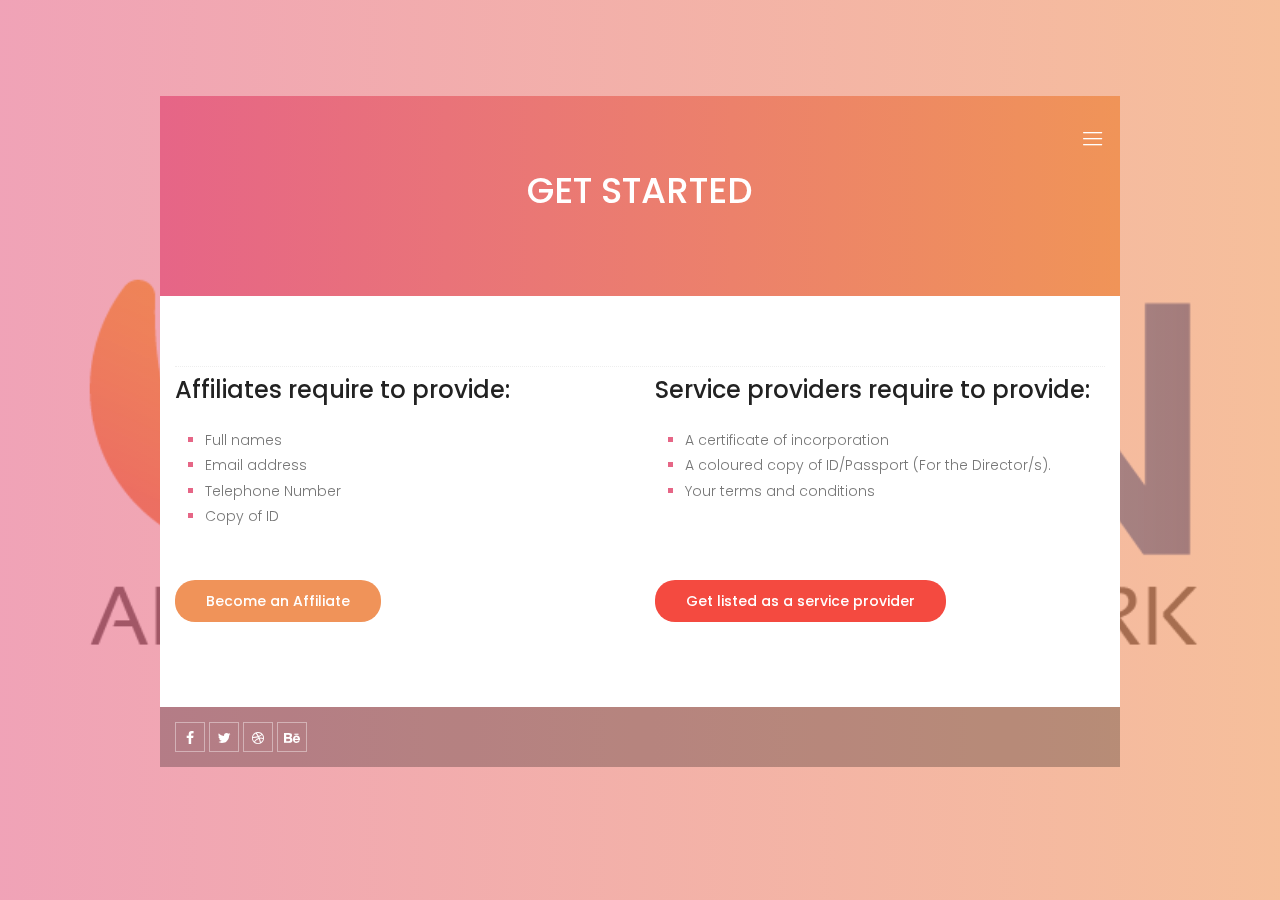
<file: get_started.html>
<!DOCTYPE html>
<html lang="zxx" class="no-js">
	<head>
		<!-- Mobile Specific Meta -->
		<meta name="viewport" content="width=device-width, initial-scale=1, shrink-to-fit=no">
		<!-- Favicon-->
		<link rel="shortcut icon" href="img/fav.png">
		<!-- Author Meta -->
		<meta name="author" content="CodePixar">
		<!-- Meta Description -->
		<meta name="description" content="">
		<!-- Meta Keyword -->
		<meta name="keywords" content="">
		<!-- meta character set -->
		<meta charset="UTF-8">
		<!-- Site Title -->
		<title>Get Started</title>
		<link href="https://fonts.googleapis.com/css?family=Poppins:300,500,600" rel="stylesheet">
		<!--
		CSS
		============================================= -->
		<link rel="stylesheet" href="css/linearicons.css">
		<link rel="stylesheet" href="css/owl.carousel.css">
		<link rel="stylesheet" href="css/font-awesome.min.css">
		<link rel="stylesheet" href="css/nice-select.css">
		<link rel="stylesheet" href="css/magnific-popup.css">
		<link rel="stylesheet" href="css/bootstrap.css">
		<link rel="stylesheet" href="css/main.css">
	</head>
	<body>
		<div class="main-wrapper-first">
			<header>
				<div class="container">
					<div class="header-wrap">
						<div class="header-top d-flex justify-content-between align-items-center">
							<div class="logo">
								<!-- <a href="index.html"><img src="img/logo.png" alt=""></a> -->
							</div>
							<div class="main-menubar d-flex align-items-center">
								<nav class="hide">
									<a href="index.html">Home</a>
								</nav>
								<div class="menu-bar"><span class="lnr lnr-menu"></span></div>
							</div>
						</div>
					</div>
				</div>
			</header>
			<div class="banner-area">
				<div class="container">
					<div class="row justify-content-center generic-height align-items-center">
						<div class="col-lg-8">
							<div class="banner-content text-center">
								<!-- <span class="text-white top text-uppercase">Re-imagining the way</span> -->
								<h1 class="text-white text-uppercase">GET STARTED</h1>
							</div>
						</div>
					</div>
				</div>
			</div>

			<!-- Start Align Area -->
			<section id="get-started-area" class="get-started-area">
				<div class="container">
					<div class="section-top-border-get-started">
						<div class="row">
							<div class="col-md-6 mt-sm-30">
								<h3 class="mb-20">Affiliates require to provide:</h3>
								<div class="">
									<ol class="ordered-list">
										<li><span>Full names</span></li>
										<li><span>Email address</span></li>
										<li><span>Telephone Number</span></li>
										<li><span>Copy of ID</span></li>
							</ol>
						</div>
					</div>
						
					<div class="col-md-6 mt-sm-30">
						<h3 class="mb-20">Service providers require to provide:</h3>
						<div class="">
							<ol class="ordered-list">
								<li><span>A certificate of incorporation</span></li>
								<li><span>A coloured copy of ID/Passport (For the Director/s).</span></li>
								<li><span>Your terms and conditions</span></li>
							</ol>
						</div>
					</div>
				</div>
				<div class="row">
					<div class="col-md-6 mt-sm-30">
					<div class="button-group-area mt-40">
							<a href="affiliate_form.html" class="genric-btn success circle">Become an Affiliate</a>
					</div>
				</div>
				<div class="col-md-6 mt-sm-30">
					<div class="button-group-area mt-40">
						<a href="sp_form.html" class="genric-btn danger circle">Get listed as a service provider</a>
					</div>
				</div>
			</div>
			</div>
			
		</div>
			</section>

			<!-- Start footer Area -->
			<footer>
				<div class="container">
					<div class="footer-content d-flex justify-content-between align-items-center flex-wrap">
						<!-- <div class="logo">
							<img src="img/logo.png" alt="">
						</div>
						<div class="copy-right-text">Copyright &copy; 2017  |  All rights reserved to Dinomuz inc. This template is made with <i class="fa fa-heart-o" aria-hidden="true"></i> by <a href="https://colorlib.com" target="_blank">Colorlib</a></div> -->
						<div class="footer-social">
							<a href="#"><i class="fa fa-facebook"></i></a>
							<a href="#"><i class="fa fa-twitter"></i></a>
							<a href="#"><i class="fa fa-dribbble"></i></a>
							<a href="#"><i class="fa fa-behance"></i></a>
						</div>
					</div>
				</div>
			</footer>
			<!-- End footer Area -->
	</div>
	<script src="js/vendor/jquery-2.2.4.min.js"></script>
	<script src="https://cdnjs.cloudflare.com/ajax/libs/popper.js/1.11.0/umd/popper.min.js" integrity="sha384-b/U6ypiBEHpOf/4+1nzFpr53nxSS+GLCkfwBdFNTxtclqqenISfwAzpKaMNFNmj4" crossorigin="anonymous"></script>
	<script src="js/vendor/bootstrap.min.js"></script>
	<script src="js/jquery.ajaxchimp.min.js"></script>
	<script src="js/owl.carousel.min.js"></script>
	<script src="js/jquery.nice-select.min.js"></script>
	<script src="js/jquery.magnific-popup.min.js"></script>
	<script src="js/main.js"></script>
</body>
</html>
</file>
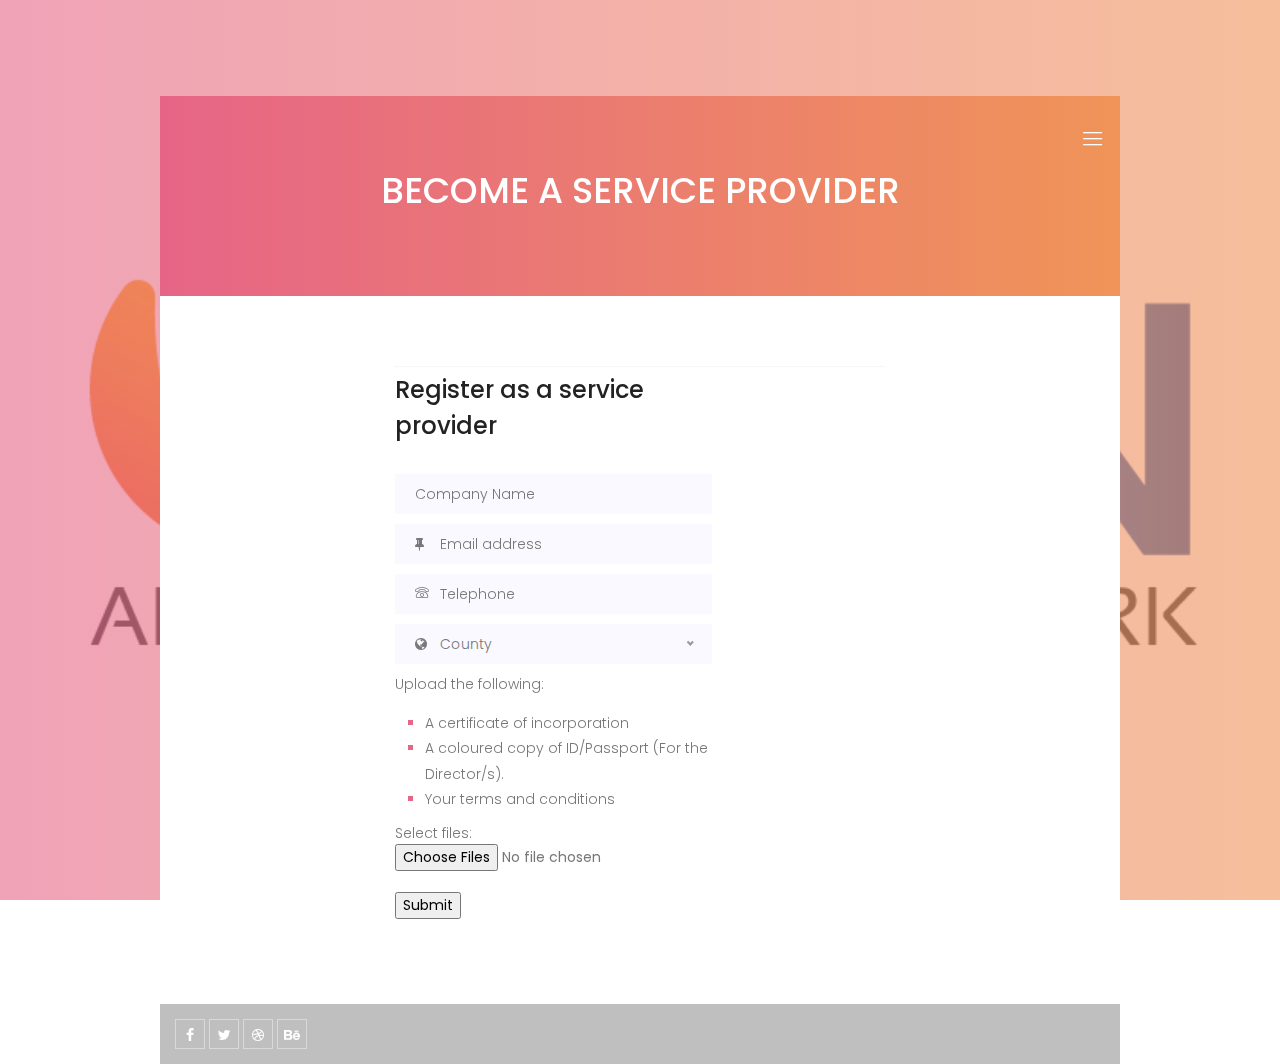
<file: sp_form.html>
<!DOCTYPE html>
<html lang="zxx" class="no-js">

<head>
	<!-- Mobile Specific Meta -->
	<meta name="viewport" content="width=device-width, initial-scale=1, shrink-to-fit=no">
	<!-- Favicon-->
	<link rel="shortcut icon" href="img/fav.png">
	<!-- Author Meta -->
	<meta name="author" content="CodePixar">
	<!-- Meta Description -->
	<meta name="description" content="">
	<!-- Meta Keyword -->
	<meta name="keywords" content="">
	<!-- meta character set -->
	<meta charset="UTF-8">
	<!-- Site Title -->
	<title>Registration</title>
	<link href="https://fonts.googleapis.com/css?family=Poppins:300,500,600" rel="stylesheet">
	<!-- CSS ============================================= -->
	<link rel="stylesheet" href="css/linearicons.css">
	<link rel="stylesheet" href="css/owl.carousel.css">
	<link rel="stylesheet" href="css/font-awesome.min.css">
	<link rel="stylesheet" href="css/nice-select.css">
	<link rel="stylesheet" href="css/magnific-popup.css">
	<link rel="stylesheet" href="css/bootstrap.css">
	<link rel="stylesheet" href="css/main.css">
</head>

<body>
	<div class="main-wrapper-first">
		<header>
			<div class="container">
				<div class="header-wrap">
					<div class="header-top d-flex justify-content-between align-items-center">
						<div class="logo">
							<!-- <a href="index.html"><img src="img/logo.png" alt=""></a> -->
						</div>
						<div class="main-menubar d-flex align-items-center">
							<nav class="hide">
								<a href="index.html">Home</a>
								<a href="affiliate_form.html">Affiliates</a>
							</nav>
							<div class="menu-bar"><span class="lnr lnr-menu"></span></div>
						</div>
					</div>
				</div>
			</div>
		</header>
		<div class="banner-area">
			<div class="container">
				<div class="row justify-content-center generic-height align-items-center">
					<div class="col-lg-8">
						<div class="banner-content text-center">
							<!-- <span class="text-white top text-uppercase">Re-imagining the way</span> -->
							<h1 class="text-white text-uppercase">Become a service provider</h1>
						</div>
					</div>
				</div>
			</div>
		</div>


		<!-- Start Align Area -->
		<section id="affiliate-form-area" class="affiliate-form-area">
			<div class="container">
				<div class="section-top-border">
					<div class="row">
						<div class="col-lg-8 col-md-8">
							<h3 class="mb-30">Register as a service provider</h3>
							<form action="#">
								<div class="mt-10">
									<input type="text" name="company_name" placeholder="Company Name"
										onfocus="this.placeholder = ''" onblur="this.placeholder = 'First Name'"
										required class="single-input">
								</div>
								<div class="input-group-icon mt-10">
									<div class="icon"><i class="fa fa-thumb-tack" aria-hidden="true"></i></div>
									<input type="email" name="EMAIL" placeholder="Email address"
										onfocus="this.placeholder = ''" onblur="this.placeholder = 'Email address'"
										required class="single-input">
								</div>
								<div class="input-group-icon mt-10">
									<div class="icon"><i class="lnr lnr-phone" aria-hidden="true"></i></div>
									<input type="telephone" name="TELEPHONE" placeholder="Telephone"
										onfocus="this.placeholder = ''" onblur="this.placeholder = 'Telephone'" required
										class="single-input">
								</div>

								<div class="input-group-icon mt-10">
									<div class="icon"><i class="fa fa-globe" aria-hidden="true"></i></div>
									<div class="form-select">
										<select>
											<option value="1">County</option>
											<option value="2">Nairobi</option>
											<option value="3">Kiambu</option>
											<option value="4">Kajiado</option>
										</select>
									</div>
								</div>
								<div class="input-group-icon mt-10">
									<p>Upload the following: </p>
									<div class="">
										<ol class="ordered-list">
											<li><span>A certificate of incorporation</span></li>
											<li><span>A coloured copy of ID/Passport (For the Director/s).</span></li>
											<li><span>Your terms and conditions</span></li>
										</ol>
									</div>
									<div class="input-group-icon mt-10">
									<form action="/action_page.php">
										Select files: <input type="file" name="myFile" multiple><br><br>
										<input type="submit">
									</form>
								</div>
								</div>


								<!-- <div class="mt-10">
								<textarea class="single-textarea" placeholder="Message" onfocus="this.placeholder = ''" onblur="this.placeholder = 'Message'" required></textarea>
							</div> -->
								<!-- For Gradient Border Use -->
								<!-- <div class="mt-10">
										<div class="primary-input">
													<input id="primary-input" type="text" name="first_name" placeholder="Primary color" onfocus="this.placeholder = ''" onblur="this.placeholder = 'Primary color'">
													<label for="primary-input"></label>
										</div>
							</div> -->

							</form>
						</div>
					</div>
				</div>
			</div>
		</section>

		<!-- End Align Area -->

		<!-- Start footer Area -->
		<footer>
			<div class="container">
				<div class="footer-content d-flex justify-content-between align-items-center flex-wrap">
					<!-- <div class="logo">
						<img src="img/logo.png" alt="">
					</div>
					<div class="copy-right-text">Copyright &copy; 2017  |  All rights reserved to Dinomuz inc. This template is made with <i class="fa fa-heart-o" aria-hidden="true"></i> by <a href="https://colorlib.com" target="_blank">Colorlib</a></div> -->
					<div class="footer-social">
						<a href="#"><i class="fa fa-facebook"></i></a>
						<a href="#"><i class="fa fa-twitter"></i></a>
						<a href="#"><i class="fa fa-dribbble"></i></a>
						<a href="#"><i class="fa fa-behance"></i></a>
					</div>
				</div>
			</div>
		</footer>
		<!-- End footer Area -->
	</div>
	<script src="js/vendor/jquery-2.2.4.min.js"></script>
	<script src="https://cdnjs.cloudflare.com/ajax/libs/popper.js/1.11.0/umd/popper.min.js"
		integrity="sha384-b/U6ypiBEHpOf/4+1nzFpr53nxSS+GLCkfwBdFNTxtclqqenISfwAzpKaMNFNmj4"
		crossorigin="anonymous"></script>
	<script src="js/vendor/bootstrap.min.js"></script>
	<script src="js/jquery.ajaxchimp.min.js"></script>
	<script src="js/owl.carousel.min.js"></script>
	<script src="js/jquery.nice-select.min.js"></script>
	<script src="js/jquery.magnific-popup.min.js"></script>
	<script src="js/main.js"></script>
</body>

</html>
</file>
<file: css/linearicons.css>
@font-face {
	font-family: 'Linearicons-Free';
	src:url('../fonts/Linearicons-Free.eot?w118d');
	src:url('../fonts/Linearicons-Free.eot?#iefixw118d') format('embedded-opentype'),
		url('../fonts/Linearicons-Free.woff2?w118d') format('woff2'),
		url('../fonts/Linearicons-Free.woff?w118d') format('woff'),
		url('../fonts/Linearicons-Free.ttf?w118d') format('truetype'),
		url('../fonts/Linearicons-Free.svg?w118d#Linearicons-Free') format('svg');
	font-weight: normal;
	font-style: normal;
}

.lnr {
	font-family: 'Linearicons-Free';
	speak: none;
	font-style: normal;
	font-weight: normal;
	font-variant: normal;
	text-transform: none;
	line-height: 1;

	/* Better Font Rendering =========== */
	-webkit-font-smoothing: antialiased;
	-moz-osx-font-smoothing: grayscale;
}

.lnr-home:before {
	content: "\e800";
}
.lnr-apartment:before {
	content: "\e801";
}
.lnr-pencil:before {
	content: "\e802";
}
.lnr-magic-wand:before {
	content: "\e803";
}
.lnr-drop:before {
	content: "\e804";
}
.lnr-lighter:before {
	content: "\e805";
}
.lnr-poop:before {
	content: "\e806";
}
.lnr-sun:before {
	content: "\e807";
}
.lnr-moon:before {
	content: "\e808";
}
.lnr-cloud:before {
	content: "\e809";
}
.lnr-cloud-upload:before {
	content: "\e80a";
}
.lnr-cloud-download:before {
	content: "\e80b";
}
.lnr-cloud-sync:before {
	content: "\e80c";
}
.lnr-cloud-check:before {
	content: "\e80d";
}
.lnr-database:before {
	content: "\e80e";
}
.lnr-lock:before {
	content: "\e80f";
}
.lnr-cog:before {
	content: "\e810";
}
.lnr-trash:before {
	content: "\e811";
}
.lnr-dice:before {
	content: "\e812";
}
.lnr-heart:before {
	content: "\e813";
}
.lnr-star:before {
	content: "\e814";
}
.lnr-star-half:before {
	content: "\e815";
}
.lnr-star-empty:before {
	content: "\e816";
}
.lnr-flag:before {
	content: "\e817";
}
.lnr-envelope:before {
	content: "\e818";
}
.lnr-paperclip:before {
	content: "\e819";
}
.lnr-inbox:before {
	content: "\e81a";
}
.lnr-eye:before {
	content: "\e81b";
}
.lnr-printer:before {
	content: "\e81c";
}
.lnr-file-empty:before {
	content: "\e81d";
}
.lnr-file-add:before {
	content: "\e81e";
}
.lnr-enter:before {
	content: "\e81f";
}
.lnr-exit:before {
	content: "\e820";
}
.lnr-graduation-hat:before {
	content: "\e821";
}
.lnr-license:before {
	content: "\e822";
}
.lnr-music-note:before {
	content: "\e823";
}
.lnr-film-play:before {
	content: "\e824";
}
.lnr-camera-video:before {
	content: "\e825";
}
.lnr-camera:before {
	content: "\e826";
}
.lnr-picture:before {
	content: "\e827";
}
.lnr-book:before {
	content: "\e828";
}
.lnr-bookmark:before {
	content: "\e829";
}
.lnr-user:before {
	content: "\e82a";
}
.lnr-users:before {
	content: "\e82b";
}
.lnr-shirt:before {
	content: "\e82c";
}
.lnr-store:before {
	content: "\e82d";
}
.lnr-cart:before {
	content: "\e82e";
}
.lnr-tag:before {
	content: "\e82f";
}
.lnr-phone-handset:before {
	content: "\e830";
}
.lnr-phone:before {
	content: "\e831";
}
.lnr-pushpin:before {
	content: "\e832";
}
.lnr-map-marker:before {
	content: "\e833";
}
.lnr-map:before {
	content: "\e834";
}
.lnr-location:before {
	content: "\e835";
}
.lnr-calendar-full:before {
	content: "\e836";
}
.lnr-keyboard:before {
	content: "\e837";
}
.lnr-spell-check:before {
	content: "\e838";
}
.lnr-screen:before {
	content: "\e839";
}
.lnr-smartphone:before {
	content: "\e83a";
}
.lnr-tablet:before {
	content: "\e83b";
}
.lnr-laptop:before {
	content: "\e83c";
}
.lnr-laptop-phone:before {
	content: "\e83d";
}
.lnr-power-switch:before {
	content: "\e83e";
}
.lnr-bubble:before {
	content: "\e83f";
}
.lnr-heart-pulse:before {
	content: "\e840";
}
.lnr-construction:before {
	content: "\e841";
}
.lnr-pie-chart:before {
	content: "\e842";
}
.lnr-chart-bars:before {
	content: "\e843";
}
.lnr-gift:before {
	content: "\e844";
}
.lnr-diamond:before {
	content: "\e845";
}
.lnr-linearicons:before {
	content: "\e846";
}
.lnr-dinner:before {
	content: "\e847";
}
.lnr-coffee-cup:before {
	content: "\e848";
}
.lnr-leaf:before {
	content: "\e849";
}
.lnr-paw:before {
	content: "\e84a";
}
.lnr-rocket:before {
	content: "\e84b";
}
.lnr-briefcase:before {
	content: "\e84c";
}
.lnr-bus:before {
	content: "\e84d";
}
.lnr-car:before {
	content: "\e84e";
}
.lnr-train:before {
	content: "\e84f";
}
.lnr-bicycle:before {
	content: "\e850";
}
.lnr-wheelchair:before {
	content: "\e851";
}
.lnr-select:before {
	content: "\e852";
}
.lnr-earth:before {
	content: "\e853";
}
.lnr-smile:before {
	content: "\e854";
}
.lnr-sad:before {
	content: "\e855";
}
.lnr-neutral:before {
	content: "\e856";
}
.lnr-mustache:before {
	content: "\e857";
}
.lnr-alarm:before {
	content: "\e858";
}
.lnr-bullhorn:before {
	content: "\e859";
}
.lnr-volume-high:before {
	content: "\e85a";
}
.lnr-volume-medium:before {
	content: "\e85b";
}
.lnr-volume-low:before {
	content: "\e85c";
}
.lnr-volume:before {
	content: "\e85d";
}
.lnr-mic:before {
	content: "\e85e";
}
.lnr-hourglass:before {
	content: "\e85f";
}
.lnr-undo:before {
	content: "\e860";
}
.lnr-redo:before {
	content: "\e861";
}
.lnr-sync:before {
	content: "\e862";
}
.lnr-history:before {
	content: "\e863";
}
.lnr-clock:before {
	content: "\e864";
}
.lnr-download:before {
	content: "\e865";
}
.lnr-upload:before {
	content: "\e866";
}
.lnr-enter-down:before {
	content: "\e867";
}
.lnr-exit-up:before {
	content: "\e868";
}
.lnr-bug:before {
	content: "\e869";
}
.lnr-code:before {
	content: "\e86a";
}
.lnr-link:before {
	content: "\e86b";
}
.lnr-unlink:before {
	content: "\e86c";
}
.lnr-thumbs-up:before {
	content: "\e86d";
}
.lnr-thumbs-down:before {
	content: "\e86e";
}
.lnr-magnifier:before {
	content: "\e86f";
}
.lnr-cross:before {
	content: "\e870";
}
.lnr-menu:before {
	content: "\e871";
}
.lnr-list:before {
	content: "\e872";
}
.lnr-chevron-up:before {
	content: "\e873";
}
.lnr-chevron-down:before {
	content: "\e874";
}
.lnr-chevron-left:before {
	content: "\e875";
}
.lnr-chevron-right:before {
	content: "\e876";
}
.lnr-arrow-up:before {
	content: "\e877";
}
.lnr-arrow-down:before {
	content: "\e878";
}
.lnr-arrow-left:before {
	content: "\e879";
}
.lnr-arrow-right:before {
	content: "\e87a";
}
.lnr-move:before {
	content: "\e87b";
}
.lnr-warning:before {
	content: "\e87c";
}
.lnr-question-circle:before {
	content: "\e87d";
}
.lnr-menu-circle:before {
	content: "\e87e";
}
.lnr-checkmark-circle:before {
	content: "\e87f";
}
.lnr-cross-circle:before {
	content: "\e880";
}
.lnr-plus-circle:before {
	content: "\e881";
}
.lnr-circle-minus:before {
	content: "\e882";
}
.lnr-arrow-up-circle:before {
	content: "\e883";
}
.lnr-arrow-down-circle:before {
	content: "\e884";
}
.lnr-arrow-left-circle:before {
	content: "\e885";
}
.lnr-arrow-right-circle:before {
	content: "\e886";
}
.lnr-chevron-up-circle:before {
	content: "\e887";
}
.lnr-chevron-down-circle:before {
	content: "\e888";
}
.lnr-chevron-left-circle:before {
	content: "\e889";
}
.lnr-chevron-right-circle:before {
	content: "\e88a";
}
.lnr-crop:before {
	content: "\e88b";
}
.lnr-frame-expand:before {
	content: "\e88c";
}
.lnr-frame-contract:before {
	content: "\e88d";
}
.lnr-layers:before {
	content: "\e88e";
}
.lnr-funnel:before {
	content: "\e88f";
}
.lnr-text-format:before {
	content: "\e890";
}
.lnr-text-format-remove:before {
	content: "\e891";
}
.lnr-text-size:before {
	content: "\e892";
}
.lnr-bold:before {
	content: "\e893";
}
.lnr-italic:before {
	content: "\e894";
}
.lnr-underline:before {
	content: "\e895";
}
.lnr-strikethrough:before {
	content: "\e896";
}
.lnr-highlight:before {
	content: "\e897";
}
.lnr-text-align-left:before {
	content: "\e898";
}
.lnr-text-align-center:before {
	content: "\e899";
}
.lnr-text-align-right:before {
	content: "\e89a";
}
.lnr-text-align-justify:before {
	content: "\e89b";
}
.lnr-line-spacing:before {
	content: "\e89c";
}
.lnr-indent-increase:before {
	content: "\e89d";
}
.lnr-indent-decrease:before {
	content: "\e89e";
}
.lnr-pilcrow:before {
	content: "\e89f";
}
.lnr-direction-ltr:before {
	content: "\e8a0";
}
.lnr-direction-rtl:before {
	content: "\e8a1";
}
.lnr-page-break:before {
	content: "\e8a2";
}
.lnr-sort-alpha-asc:before {
	content: "\e8a3";
}
.lnr-sort-amount-asc:before {
	content: "\e8a4";
}
.lnr-hand:before {
	content: "\e8a5";
}
.lnr-pointer-up:before {
	content: "\e8a6";
}
.lnr-pointer-right:before {
	content: "\e8a7";
}
.lnr-pointer-down:before {
	content: "\e8a8";
}
.lnr-pointer-left:before {
	content: "\e8a9";
}
</file>
<file: css/nice-select.css>
.nice-select {
  -webkit-tap-highlight-color: transparent;
  background-color: #fff;
  border-radius: 5px;
  border: solid 1px #e8e8e8;
  box-sizing: border-box;
  clear: both;
  cursor: pointer;
  display: block;
  float: left;
  font-family: inherit;
  font-size: 14px;
  font-weight: normal;
  height: 42px;
  line-height: 40px;
  outline: none;
  padding-left: 18px;
  padding-right: 30px;
  position: relative;
  text-align: left !important;
  -webkit-transition: all 0.2s ease-in-out;
  transition: all 0.2s ease-in-out;
  -webkit-user-select: none;
     -moz-user-select: none;
      -ms-user-select: none;
          user-select: none;
  white-space: nowrap;
  width: auto; }
  .nice-select:hover {
    border-color: #dbdbdb; }
  .nice-select:active, .nice-select.open, .nice-select:focus {
    border-color: #999; }
  .nice-select:after {
    border-bottom: 2px solid #999;
    border-right: 2px solid #999;
    content: '';
    display: block;
    height: 5px;
    margin-top: -4px;
    pointer-events: none;
    position: absolute;
    right: 12px;
    top: 50%;
    -webkit-transform-origin: 66% 66%;
        -ms-transform-origin: 66% 66%;
            transform-origin: 66% 66%;
    -webkit-transform: rotate(45deg);
        -ms-transform: rotate(45deg);
            transform: rotate(45deg);
    -webkit-transition: all 0.15s ease-in-out;
    transition: all 0.15s ease-in-out;
    width: 5px; }
  .nice-select.open:after {
    -webkit-transform: rotate(-135deg);
        -ms-transform: rotate(-135deg);
            transform: rotate(-135deg); }
  .nice-select.open .list {
    opacity: 1;
    pointer-events: auto;
    -webkit-transform: scale(1) translateY(0);
        -ms-transform: scale(1) translateY(0);
            transform: scale(1) translateY(0); }
  .nice-select.disabled {
    border-color: #ededed;
    color: #999;
    pointer-events: none; }
    .nice-select.disabled:after {
      border-color: #cccccc; }
  .nice-select.wide {
    width: 100%; }
    .nice-select.wide .list {
      left: 0 !important;
      right: 0 !important; }
  .nice-select.right {
    float: right; }
    .nice-select.right .list {
      left: auto;
      right: 0; }
  .nice-select.small {
    font-size: 12px;
    height: 36px;
    line-height: 34px; }
    .nice-select.small:after {
      height: 4px;
      width: 4px; }
    .nice-select.small .option {
      line-height: 34px;
      min-height: 34px; }
  .nice-select .list {
    background-color: #fff;
    border-radius: 5px;
    box-shadow: 0 0 0 1px rgba(68, 68, 68, 0.11);
    box-sizing: border-box;
    margin-top: 4px;
    opacity: 0;
    overflow: hidden;
    padding: 0;
    pointer-events: none;
    position: absolute;
    top: 100%;
    left: 0;
    -webkit-transform-origin: 50% 0;
        -ms-transform-origin: 50% 0;
            transform-origin: 50% 0;
    -webkit-transform: scale(0.75) translateY(-21px);
        -ms-transform: scale(0.75) translateY(-21px);
            transform: scale(0.75) translateY(-21px);
    -webkit-transition: all 0.2s cubic-bezier(0.5, 0, 0, 1.25), opacity 0.15s ease-out;
    transition: all 0.2s cubic-bezier(0.5, 0, 0, 1.25), opacity 0.15s ease-out;
    z-index: 9; }
    .nice-select .list:hover .option:not(:hover) {
      background-color: transparent !important; }
  .nice-select .option {
    cursor: pointer;
    font-weight: 400;
    line-height: 40px;
    list-style: none;
    min-height: 40px;
    outline: none;
    padding-left: 18px;
    padding-right: 29px;
    text-align: left;
    -webkit-transition: all 0.2s;
    transition: all 0.2s; }
    .nice-select .option:hover, .nice-select .option.focus, .nice-select .option.selected.focus {
      background-color: #f6f6f6; }
    .nice-select .option.selected {
      font-weight: bold; }
    .nice-select .option.disabled {
      background-color: transparent;
      color: #999;
      cursor: default; }

.no-csspointerevents .nice-select .list {
  display: none; }

.no-csspointerevents .nice-select.open .list {
  display: block; }
</file>
<file: css/main.css>
/*--------------------------- Color variations ----------------------*/
/* Medium Layout: 1280px */
/* Tablet Layout: 768px */
/* Mobile Layout: 320px */
/* Wide Mobile Layout: 480px */
/* =================================== */
/*  Basic Style 
/* =================================== */
::-webkit-input-placeholder {
  /* WebKit, Blink, Edge */
  color: #777777;
  font-weight: 300;
}

:-moz-placeholder {
  /* Mozilla Firefox 4 to 18 */
  color: #777777;
  opacity: 1;
  font-weight: 300;
}

::-moz-placeholder {
  /* Mozilla Firefox 19+ */
  color: #777777;
  opacity: 1;
  font-weight: 300;
}

:-ms-input-placeholder {
  /* Internet Explorer 10-11 */
  color: #777777;
  font-weight: 300;
}

::-ms-input-placeholder {
  /* Microsoft Edge */
  color: #777777;
  font-weight: 300;
}

body {
  color: #777777;
  font-family: "Poppins", sans-serif;
  font-size: 14px;
  font-weight: 300;
  line-height: 1.5em;
  position: relative;
  -webkit-font-smoothing: antialiased;
  -moz-osx-font-smoothing: grayscale;
}

ol, ul {
  margin: 0;
  padding: 0;
  list-style: none;
}

select {
  display: block;
}

figure {
  margin: 0;
}

a {
  -webkit-transition: all 0.3s ease 0s;
  -moz-transition: all 0.3s ease 0s;
  -o-transition: all 0.3s ease 0s;
  transition: all 0.3s ease 0s;
}

iframe {
  border: 0;
}

a, a:focus, a:hover {
  text-decoration: none;
  outline: 0;
  color: #777777;
}

.btn.active.focus,
.btn.active:focus,
.btn.focus,
.btn.focus:active,
.btn:active:focus,
.btn:focus {
  text-decoration: none;
  outline: 0;
}

.card-panel {
  margin: 0;
  padding: 60px;
}

/**
 *  Typography
 *
 **/
.btn i, .btn-large i, .btn-floating i, .btn-large i, .btn-flat i {
  font-size: 1em;
  line-height: inherit;
}

.gray-bg {
  background: #f9f9ff;
}

h1, h2, h3,
h4, h5, h6 {
  font-family: "Poppins", sans-serif;
  color: #222222;
  line-height: 1.5em;
  margin-bottom: 0;
  margin-top: 0;
  font-weight: 500;
}

.h1, .h2, .h3,
.h4, .h5, .h6 {
  margin-bottom: 0;
  margin-top: 0;
  font-family: "Poppins", sans-serif;
  font-weight: 600;
  color: #222222;
}

h1, .h1 {
  font-size: 36px;
}

h2, .h2 {
  font-size: 30px;
}

h3, .h3 {
  font-size: 24px;
}

h4, .h4 {
  font-size: 18px;
}

h5, .h5 {
  font-size: 16px;
}

h6, .h6 {
  font-size: 14px;
  color: #222222;
}

td, th {
  border-radius: 0px;
}

/**
 * For modern browsers
 * 1. The space content is one way to avoid an Opera bug when the
 *    contenteditable attribute is included anywhere else in the document.
 *    Otherwise it causes space to appear at the top and bottom of elements
 *    that are clearfixed.
 * 2. The use of `table` rather than `block` is only necessary if using
 *    `:before` to contain the top-margins of child elements.
 */
.clear::before, .clear::after {
  content: " ";
  display: table;
}

.clear::after {
  clear: both;
}

.fz-11 {
  font-size: 11px;
}

.fz-12 {
  font-size: 12px;
}

.fz-13 {
  font-size: 13px;
}

.fz-14 {
  font-size: 14px;
}

.fz-15 {
  font-size: 15px;
}

.fz-16 {
  font-size: 16px;
}

.fz-18 {
  font-size: 18px;
}

.fz-30 {
  font-size: 30px;
}

.fz-48 {
  font-size: 48px !important;
}

.fw100 {
  font-weight: 100;
}

.fw300 {
  font-weight: 300;
}

.fw400 {
  font-weight: 400 !important;
}

.fw500 {
  font-weight: 500;
}

.f700 {
  font-weight: 700;
}

.fsi {
  font-style: italic;
}

.mt-10 {
  margin-top: 10px;
}

.mt-15 {
  margin-top: 15px;
}

.mt-20 {
  margin-top: 20px;
}

.mt-25 {
  margin-top: 25px;
}

.mt-30 {
  margin-top: 30px;
}

.mt-35 {
  margin-top: 35px;
}

.mt-40 {
  margin-top: 40px;
}

.mt-50 {
  margin-top: 50px;
}

.mt-60 {
  margin-top: 60px;
}

.mt-70 {
  margin-top: 70px;
}

.mt-80 {
  margin-top: 80px;
}

.mt-100 {
  margin-top: 100px;
}

.mt-120 {
  margin-top: 120px;
}

.mt-150 {
  margin-top: 150px;
}

.ml-0 {
  margin-left: 0 !important;
}

.ml-5 {
  margin-left: 5px !important;
}

.ml-10 {
  margin-left: 10px;
}

.ml-15 {
  margin-left: 15px;
}

.ml-20 {
  margin-left: 20px;
}

.ml-30 {
  margin-left: 30px;
}

.ml-50 {
  margin-left: 50px;
}

.mr-0 {
  margin-right: 0 !important;
}

.mr-5 {
  margin-right: 5px !important;
}

.mr-15 {
  margin-right: 15px;
}

.mr-10 {
  margin-right: 10px;
}

.mr-20 {
  margin-right: 20px;
}

.mr-30 {
  margin-right: 30px;
}

.mr-50 {
  margin-right: 50px;
}

.mb-0 {
  margin-bottom: 0px;
}

.mb-0-i {
  margin-bottom: 0px !important;
}

.mb-5 {
  margin-bottom: 5px;
}

.mb-10 {
  margin-bottom: 10px;
}

.mb-15 {
  margin-bottom: 15px;
}

.mb-20 {
  margin-bottom: 20px;
}

.mb-25 {
  margin-bottom: 25px;
}

.mb-30 {
  margin-bottom: 30px;
}

.mb-40 {
  margin-bottom: 40px;
}

.mb-50 {
  margin-bottom: 50px;
}

.mb-60 {
  margin-bottom: 60px;
}

.mb-70 {
  margin-bottom: 70px;
}

.mb-80 {
  margin-bottom: 80px;
}

.mb-90 {
  margin-bottom: 90px;
}

.mb-100 {
  margin-bottom: 100px;
}

.pt-0 {
  padding-top: 0px;
}

.pt-10 {
  padding-top: 10px;
}

.pt-15 {
  padding-top: 15px;
}

.pt-20 {
  padding-top: 20px;
}

.pt-25 {
  padding-top: 25px;
}

.pt-30 {
  padding-top: 30px;
}

.pt-40 {
  padding-top: 40px;
}

.pt-50 {
  padding-top: 50px;
}

.pt-60 {
  padding-top: 60px;
}

.pt-70 {
  padding-top: 70px;
}

.pt-80 {
  padding-top: 80px;
}

.pt-90 {
  padding-top: 90px;
}

.pt-100 {
  padding-top: 100px;
}

.pt-150 {
  padding-top: 150px;
}

.pb-0 {
  padding-bottom: 0px;
}

.pb-10 {
  padding-bottom: 10px;
}

.pb-15 {
  padding-bottom: 15px;
}

.pb-20 {
  padding-bottom: 20px;
}

.pb-25 {
  padding-bottom: 25px;
}

.pb-30 {
  padding-bottom: 30px;
}

.pb-40 {
  padding-bottom: 40px;
}

.pb-50 {
  padding-bottom: 50px;
}

.pb-60 {
  padding-bottom: 60px;
}

.pb-70 {
  padding-bottom: 70px;
}

.pb-80 {
  padding-bottom: 80px;
}

.pb-90 {
  padding-bottom: 90px;
}

.pb-100 {
  padding-bottom: 100px;
}

.pb-150 {
  padding-bottom: 150px;
}

.pr-30 {
  padding-right: 30px;
}

.pl-30 {
  padding-left: 30px;
}

.p-40 {
  padding: 40px;
}

.float-left {
  float: left;
}

.float-right {
  float: right;
}

.text-italic {
  font-style: italic;
}

.text-white {
  color: #fff;
}

.transition {
  -webkit-transition: all 0.3s ease 0s;
  -moz-transition: all 0.3s ease 0s;
  -o-transition: all 0.3s ease 0s;
  transition: all 0.3s ease 0s;
}

.section-full {
  padding: 100px 0;
}

.section-half {
  padding: 75px 0;
}

.flex {
  display: -webkit-box;
  display: -webkit-flex;
  display: -moz-flex;
  display: -ms-flexbox;
  display: flex;
}

.inline-flex {
  display: -webkit-inline-box;
  display: -webkit-inline-flex;
  display: -moz-inline-flex;
  display: -ms-inline-flexbox;
  display: inline-flex;
}

.flex-grow {
  -webkit-box-flex: 1;
  -webkit-flex-grow: 1;
  -moz-flex-grow: 1;
  -ms-flex-positive: 1;
  flex-grow: 1;
}

.flex-wrap {
  -webkit-flex-wrap: wrap;
  -moz-flex-wrap: wrap;
  -ms-flex-wrap: wrap;
  flex-wrap: wrap;
}

.flex-left {
  -webkit-box-pack: start;
  -ms-flex-pack: start;
  -webkit-justify-content: flex-start;
  -moz-justify-content: flex-start;
  justify-content: flex-start;
}

.flex-middle {
  -webkit-box-align: center;
  -ms-flex-align: center;
  -webkit-align-items: center;
  -moz-align-items: center;
  align-items: center;
}

.flex-right {
  -webkit-box-pack: end;
  -ms-flex-pack: end;
  -webkit-justify-content: flex-end;
  -moz-justify-content: flex-end;
  justify-content: flex-end;
}

.flex-top {
  -webkit-align-self: flex-start;
  -moz-align-self: flex-start;
  -ms-flex-item-align: start;
  align-self: flex-start;
}

.flex-center {
  -webkit-box-pack: center;
  -ms-flex-pack: center;
  -webkit-justify-content: center;
  -moz-justify-content: center;
  justify-content: center;
}

.flex-bottom {
  -webkit-align-self: flex-end;
  -moz-align-self: flex-end;
  -ms-flex-item-align: end;
  align-self: flex-end;
}

.space-between {
  -webkit-box-pack: justify;
  -ms-flex-pack: justify;
  -webkit-justify-content: space-between;
  -moz-justify-content: space-between;
  justify-content: space-between;
}

.space-around {
  -ms-flex-pack: distribute;
  -webkit-justify-content: space-around;
  -moz-justify-content: space-around;
  justify-content: space-around;
}

.flex-column {
  -webkit-box-direction: normal;
  -webkit-box-orient: vertical;
  -webkit-flex-direction: column;
  -moz-flex-direction: column;
  -ms-flex-direction: column;
  flex-direction: column;
}

.flex-cell {
  display: -webkit-box;
  display: -webkit-flex;
  display: -moz-flex;
  display: -ms-flexbox;
  display: flex;
  -webkit-box-flex: 1;
  -webkit-flex-grow: 1;
  -moz-flex-grow: 1;
  -ms-flex-positive: 1;
  flex-grow: 1;
}

.display-table {
  display: table;
}

.light {
  color: #fff;
}

.dark {
  color: #000;
}

.relative {
  position: relative;
}

.overflow-hidden {
  overflow: hidden;
}

.overlay {
  position: absolute;
  left: 0;
  right: 0;
  top: 0;
  bottom: 0;
}

.container.fullwidth {
  width: 100%;
}

.container.no-padding {
  padding-left: 0;
  padding-right: 0;
}

.no-padding {
  padding: 0;
}

.section-bg {
  background: #f9fafc;
}

@media (max-width: 767px) {
  .no-flex-xs {
    display: block !important;
  }
}

.row.no-margin {
  margin-left: 0;
  margin-right: 0;
}

.sample-text-area {
  background: #fff;
  padding: 100px 0 70px 0;
}

.text-heading {
  margin-bottom: 30px;
  font-size: 24px;
}

b, i, sup, sub, u, del {
  color: #e66686;
}

h1 {
  font-size: 36px;
}

h2 {
  font-size: 30px;
}

h3 {
  font-size: 24px;
}

h4 {
  font-size: 18px;
}

h5 {
  font-size: 16px;
}

h6 {
  font-size: 14px;
}

h1, h2, h3, h4, h5, h6 {
  line-height: 1.5em;
}

.typography h1, .typography h2, .typography h3, .typography h4, .typography h5, .typography h6 {
  color: #777777;
}

.button-area {
  background: #fff;
}

.button-area .border-top-generic {
  padding: 70px 15px;
  border-top: 1px dotted #eee;
}

.button-group-area .genric-btn {
  margin-right: 10px;
  margin-top: 10px;
}

.button-group-area .genric-btn:last-child {
  margin-right: 0;
}

.genric-btn {
  display: inline-block;
  outline: none;
  line-height: 40px;
  padding: 0 30px;
  font-size: 1em;
  text-align: center;
  text-decoration: none;
  font-weight: 500;
  cursor: pointer;
  -webkit-transition: all 0.3s ease 0s;
  -moz-transition: all 0.3s ease 0s;
  -o-transition: all 0.3s ease 0s;
  transition: all 0.3s ease 0s;
}

.genric-btn:focus {
  outline: none;
}

.genric-btn.e-large {
  padding: 0 40px;
  line-height: 50px;
}

.genric-btn.large {
  line-height: 45px;
}

.genric-btn.medium {
  line-height: 30px;
}

.genric-btn.small {
  line-height: 25px;
}

.genric-btn.radius {
  border-radius: 3px;
}

.genric-btn.circle {
  border-radius: 20px;
}

.genric-btn.arrow {
  display: -webkit-inline-box;
  display: -ms-inline-flexbox;
  display: inline-flex;
  -webkit-box-align: center;
  -ms-flex-align: center;
  align-items: center;
}

.genric-btn.arrow span {
  margin-left: 10px;
}

.genric-btn.default {
  color: #222222;
  background: #f9f9ff;
  border: 1px solid transparent;
}

.genric-btn.default:hover {
  border: 1px solid #f9f9ff;
  background: #fff;
}

.genric-btn.default-border {
  border: 1px solid #f9f9ff;
  background: #fff;
}

.genric-btn.default-border:hover {
  color: #222222;
  background: #f9f9ff;
  border: 1px solid transparent;
}

.genric-btn.primary {
  color: #fff;
  background: #e66686;
  border: 1px solid transparent;
}

.genric-btn.primary:hover {
  color: #e66686;
  border: 1px solid #e66686;
  background: #fff;
}

.genric-btn.primary-border {
  color: #e66686;
  border: 1px solid #e66686;
  background: #fff;
}

.genric-btn.primary-border:hover {
  color: #fff;
  background: #e66686;
  border: 1px solid transparent;
}

.genric-btn.success {
  color: #fff;
  background: #f09359;
  border: 1px solid transparent;
}

.genric-btn.success:hover {
  color: #f09359;
  border: 1px solid #f09359;
  background: #fff;
}

.genric-btn.success-border {
  color: #f09359;
  border: 1px solid #f09359;
  background: #fff;
}

.genric-btn.success-border:hover {
  color: #fff;
  background: #f09359;
  border: 1px solid transparent;
}

.genric-btn.info {
  color: #fff;
  background: #38a4ff;
  border: 1px solid transparent;
}

.genric-btn.info:hover {
  color: #38a4ff;
  border: 1px solid #38a4ff;
  background: #fff;
}

.genric-btn.info-border {
  color: #38a4ff;
  border: 1px solid #38a4ff;
  background: #fff;
}

.genric-btn.info-border:hover {
  color: #fff;
  background: #38a4ff;
  border: 1px solid transparent;
}

.genric-btn.warning {
  color: #fff;
  background: #f4e700;
  border: 1px solid transparent;
}

.genric-btn.warning:hover {
  color: #f4e700;
  border: 1px solid #f4e700;
  background: #fff;
}

.genric-btn.warning-border {
  color: #f4e700;
  border: 1px solid #f4e700;
  background: #fff;
}

.genric-btn.warning-border:hover {
  color: #fff;
  background: #f4e700;
  border: 1px solid transparent;
}

.genric-btn.danger {
  color: #fff;
  background: #f44a40;
  border: 1px solid transparent;
}

.genric-btn.danger:hover {
  color: #f44a40;
  border: 1px solid #f44a40;
  background: #fff;
}

.genric-btn.danger-border {
  color: #f44a40;
  border: 1px solid #f44a40;
  background: #fff;
}

.genric-btn.danger-border:hover {
  color: #fff;
  background: #f44a40;
  border: 1px solid transparent;
}

.genric-btn.link {
  color: #222222;
  background: #f9f9ff;
  text-decoration: underline;
  border: 1px solid transparent;
}

.genric-btn.link:hover {
  color: #222222;
  border: 1px solid #f9f9ff;
  background: #fff;
}

.genric-btn.link-border {
  color: #222222;
  border: 1px solid #f9f9ff;
  background: #fff;
  text-decoration: underline;
}

.genric-btn.link-border:hover {
  color: #222222;
  background: #f9f9ff;
  border: 1px solid transparent;
}

.genric-btn.disable {
  color: #222222, 0.3;
  background: #f9f9ff;
  border: 1px solid transparent;
  cursor: not-allowed;
}

.generic-blockquote {
  padding: 30px 50px 30px 30px;
  background: #f9f9ff;
  border-left: 2px solid #e66686;
}

@media (max-width: 767px) {
  .progress-table-wrap {
    overflow-x: scroll;
  }
}

.progress-table {
  background: #f9f9ff;
  padding: 15px 0px 30px 0px;
  min-width: 700px;
}

.progress-table .serial {
  width: 11.83%;
  padding-left: 30px;
}

.progress-table .country {
  width: 28.07%;
}

.progress-table .visit {
  width: 19.74%;
}

.progress-table .percentage {
  width: 40.36%;
  padding-right: 50px;
}

.progress-table .table-head {
  display: flex;
}

.progress-table .table-head .serial, .progress-table .table-head .country, .progress-table .table-head .visit, .progress-table .table-head .percentage {
  color: #222222;
  line-height: 40px;
  text-transform: uppercase;
  font-weight: 500;
}

.progress-table .table-row {
  padding: 15px 0;
  border-top: 1px solid #edf3fd;
  display: flex;
}

.progress-table .table-row .serial, .progress-table .table-row .country, .progress-table .table-row .visit, .progress-table .table-row .percentage {
  display: flex;
  align-items: center;
}

.progress-table .table-row .country img {
  margin-right: 15px;
}

.progress-table .table-row .percentage .progress {
  width: 80%;
  border-radius: 0px;
  background: transparent;
}

.progress-table .table-row .percentage .progress .progress-bar {
  height: 5px;
  line-height: 5px;
}

.progress-table .table-row .percentage .progress .progress-bar.color-1 {
  background-color: #6382e6;
}

.progress-table .table-row .percentage .progress .progress-bar.color-2 {
  background-color: #e66686;
}

.progress-table .table-row .percentage .progress .progress-bar.color-3 {
  background-color: #f09359;
}

.progress-table .table-row .percentage .progress .progress-bar.color-4 {
  background-color: #73fbaf;
}

.progress-table .table-row .percentage .progress .progress-bar.color-5 {
  background-color: #73fbaf;
}

.progress-table .table-row .percentage .progress .progress-bar.color-6 {
  background-color: #6382e6;
}

.progress-table .table-row .percentage .progress .progress-bar.color-7 {
  background-color: #a367e7;
}

.progress-table .table-row .percentage .progress .progress-bar.color-8 {
  background-color: #e66686;
}

.single-gallery-image {
  margin-top: 30px;
  background-repeat: no-repeat !important;
  background-position: center center !important;
  background-size: cover !important;
  height: 200px;
}

.list-style {
  width: 14px;
  height: 14px;
}

.unordered-list li {
  position: relative;
  padding-left: 30px;
  line-height: 1.82em !important;
}

.unordered-list li:before {
  content: "";
  position: absolute;
  width: 14px;
  height: 14px;
  border: 3px solid #e66686;
  background: #fff;
  top: 4px;
  left: 0;
  border-radius: 50%;
}

.ordered-list {
  margin-left: 30px;
}

.ordered-list li {
  list-style-type:square;
  color: #e66686;
  font-weight: 500;
  line-height: 1.82em !important;
}

.ordered-list li span {
  font-weight: 300;
  color: #777777;
}

.ordered-list-alpha li {
  margin-left: 30px;
  list-style-type: lower-alpha;
  color: #e66686;
  font-weight: 500;
  line-height: 1.82em !important;
}

.ordered-list-alpha li span {
  font-weight: 300;
  color: #777777;
}

.ordered-list-roman li {
  margin-left: 30px;
  list-style-type: lower-roman;
  color: #e66686;
  font-weight: 500;
  line-height: 1.82em !important;
}

.ordered-list-roman li span {
  font-weight: 300;
  color: #777777;
}

.single-input {
  display: block;
  width: 100%;
  line-height: 40px;
  border: none;
  outline: none;
  background: #f9f9ff;
  padding: 0 20px;
}

.single-input:focus {
  outline: none;
}

.input-group-icon {
  position: relative;
}

.input-group-icon .icon {
  position: absolute;
  left: 20px;
  top: 0;
  line-height: 40px;
  z-index: 3;
}

.input-group-icon .icon i {
  color: #797979;
}

.input-group-icon .single-input {
  padding-left: 45px;
}

.single-textarea {
  display: block;
  width: 100%;
  line-height: 40px;
  border: none;
  outline: none;
  background: #f9f9ff;
  padding: 0 20px;
  height: 100px;
  resize: none;
}

.single-textarea:focus {
  outline: none;
}

.single-input-primary {
  display: block;
  width: 100%;
  line-height: 40px;
  border: 1px solid transparent;
  outline: none;
  background: #f9f9ff;
  padding: 0 20px;
}

.single-input-primary:focus {
  outline: none;
  border: 1px solid #e66686;
}

.single-input-accent {
  display: block;
  width: 100%;
  line-height: 40px;
  border: 1px solid transparent;
  outline: none;
  background: #f9f9ff;
  padding: 0 20px;
}

.single-input-accent:focus {
  outline: none;
  border: 1px solid #eb6b55;
}

.single-input-secondary {
  display: block;
  width: 100%;
  line-height: 40px;
  border: 1px solid transparent;
  outline: none;
  background: #f9f9ff;
  padding: 0 20px;
}

.single-input-secondary:focus {
  outline: none;
  border: 1px solid #f09359;
}

.default-switch {
  width: 35px;
  height: 17px;
  border-radius: 8.5px;
  background: #f9f9ff;
  position: relative;
  cursor: pointer;
}

.default-switch input {
  position: absolute;
  left: 0;
  top: 0;
  right: 0;
  bottom: 0;
  width: 100%;
  height: 100%;
  opacity: 0;
  cursor: pointer;
}

.default-switch input + label {
  position: absolute;
  top: 1px;
  left: 1px;
  width: 15px;
  height: 15px;
  border-radius: 50%;
  background: #e66686;
  -webkit-transition: all 0.2s;
  -moz-transition: all 0.2s;
  -o-transition: all 0.2s;
  transition: all 0.2s;
  box-shadow: 0px 4px 5px 0px rgba(0, 0, 0, 0.2);
  cursor: pointer;
}

.default-switch input:checked + label {
  left: 19px;
}

.primary-switch {
  width: 35px;
  height: 17px;
  border-radius: 8.5px;
  background: #f9f9ff;
  position: relative;
  cursor: pointer;
}

.primary-switch input {
  position: absolute;
  left: 0;
  top: 0;
  right: 0;
  bottom: 0;
  width: 100%;
  height: 100%;
  opacity: 0;
}

.primary-switch input + label {
  position: absolute;
  left: 0;
  top: 0;
  right: 0;
  bottom: 0;
  width: 100%;
  height: 100%;
}

.primary-switch input + label:before {
  content: "";
  position: absolute;
  left: 0;
  top: 0;
  right: 0;
  bottom: 0;
  width: 100%;
  height: 100%;
  background: transparent;
  border-radius: 8.5px;
  cursor: pointer;
  -webkit-transition: all 0.2s;
  -moz-transition: all 0.2s;
  -o-transition: all 0.2s;
  transition: all 0.2s;
}

.primary-switch input + label:after {
  content: "";
  position: absolute;
  top: 1px;
  left: 1px;
  width: 15px;
  height: 15px;
  border-radius: 50%;
  background: #fff;
  -webkit-transition: all 0.2s;
  -moz-transition: all 0.2s;
  -o-transition: all 0.2s;
  transition: all 0.2s;
  box-shadow: 0px 4px 5px 0px rgba(0, 0, 0, 0.2);
  cursor: pointer;
}

.primary-switch input:checked + label:after {
  left: 19px;
}

.primary-switch input:checked + label:before {
  background: #e66686;
}

.confirm-switch {
  width: 35px;
  height: 17px;
  border-radius: 8.5px;
  background: #f9f9ff;
  position: relative;
  cursor: pointer;
}

.confirm-switch input {
  position: absolute;
  left: 0;
  top: 0;
  right: 0;
  bottom: 0;
  width: 100%;
  height: 100%;
  opacity: 0;
}

.confirm-switch input + label {
  position: absolute;
  left: 0;
  top: 0;
  right: 0;
  bottom: 0;
  width: 100%;
  height: 100%;
}

.confirm-switch input + label:before {
  content: "";
  position: absolute;
  left: 0;
  top: 0;
  right: 0;
  bottom: 0;
  width: 100%;
  height: 100%;
  background: transparent;
  border-radius: 8.5px;
  -webkit-transition: all 0.2s;
  -moz-transition: all 0.2s;
  -o-transition: all 0.2s;
  transition: all 0.2s;
  cursor: pointer;
}

.confirm-switch input + label:after {
  content: "";
  position: absolute;
  top: 1px;
  left: 1px;
  width: 15px;
  height: 15px;
  border-radius: 50%;
  background: #fff;
  -webkit-transition: all 0.2s;
  -moz-transition: all 0.2s;
  -o-transition: all 0.2s;
  transition: all 0.2s;
  box-shadow: 0px 4px 5px 0px rgba(0, 0, 0, 0.2);
  cursor: pointer;
}

.confirm-switch input:checked + label:after {
  left: 19px;
}

.confirm-switch input:checked + label:before {
  background: #f09359;
}

.primary-checkbox {
  width: 16px;
  height: 16px;
  border-radius: 3px;
  background: #f9f9ff;
  position: relative;
  cursor: pointer;
}

.primary-checkbox input {
  position: absolute;
  left: 0;
  top: 0;
  right: 0;
  bottom: 0;
  width: 100%;
  height: 100%;
  opacity: 0;
}

.primary-checkbox input + label {
  position: absolute;
  left: 0;
  top: 0;
  right: 0;
  bottom: 0;
  width: 100%;
  height: 100%;
  border-radius: 3px;
  cursor: pointer;
  border: 1px solid #f1f1f1;
}

.primary-checkbox input:checked + label {
  background: url(../img/elements/primary-check.png) no-repeat center center/cover;
  border: none;
}

.confirm-checkbox {
  width: 16px;
  height: 16px;
  border-radius: 3px;
  background: #f9f9ff;
  position: relative;
  cursor: pointer;
}

.confirm-checkbox input {
  position: absolute;
  left: 0;
  top: 0;
  right: 0;
  bottom: 0;
  width: 100%;
  height: 100%;
  opacity: 0;
}

.confirm-checkbox input + label {
  position: absolute;
  left: 0;
  top: 0;
  right: 0;
  bottom: 0;
  width: 100%;
  height: 100%;
  border-radius: 3px;
  cursor: pointer;
  border: 1px solid #f1f1f1;
}

.confirm-checkbox input:checked + label {
  background: url(../img/elements/success-check.png) no-repeat center center/cover;
  border: none;
}

.disabled-checkbox {
  width: 16px;
  height: 16px;
  border-radius: 3px;
  background: #f9f9ff;
  position: relative;
  cursor: pointer;
}

.disabled-checkbox input {
  position: absolute;
  left: 0;
  top: 0;
  right: 0;
  bottom: 0;
  width: 100%;
  height: 100%;
  opacity: 0;
}

.disabled-checkbox input + label {
  position: absolute;
  left: 0;
  top: 0;
  right: 0;
  bottom: 0;
  width: 100%;
  height: 100%;
  border-radius: 3px;
  cursor: pointer;
  border: 1px solid #f1f1f1;
}

.disabled-checkbox input:disabled {
  cursor: not-allowed;
  z-index: 3;
}

.disabled-checkbox input:checked + label {
  background: url(../img/elements/disabled-check.png) no-repeat center center/cover;
  border: none;
}

.primary-radio {
  width: 16px;
  height: 16px;
  border-radius: 8px;
  background: #f9f9ff;
  position: relative;
  cursor: pointer;
}

.primary-radio input {
  position: absolute;
  left: 0;
  top: 0;
  right: 0;
  bottom: 0;
  width: 100%;
  height: 100%;
  opacity: 0;
}

.primary-radio input + label {
  position: absolute;
  left: 0;
  top: 0;
  right: 0;
  bottom: 0;
  width: 100%;
  height: 100%;
  border-radius: 8px;
  cursor: pointer;
  border: 1px solid #f1f1f1;
}

.primary-radio input:checked + label {
  background: url(../img/elements/primary-radio.png) no-repeat center center/cover;
  border: none;
}

.confirm-radio {
  width: 16px;
  height: 16px;
  border-radius: 8px;
  background: #f9f9ff;
  position: relative;
  cursor: pointer;
}

.confirm-radio input {
  position: absolute;
  left: 0;
  top: 0;
  right: 0;
  bottom: 0;
  width: 100%;
  height: 100%;
  opacity: 0;
}

.confirm-radio input + label {
  position: absolute;
  left: 0;
  top: 0;
  right: 0;
  bottom: 0;
  width: 100%;
  height: 100%;
  border-radius: 8px;
  cursor: pointer;
  border: 1px solid #f1f1f1;
}

.confirm-radio input:checked + label {
  background: url(../img/elements/success-radio.png) no-repeat center center/cover;
  border: none;
}

.disabled-radio {
  width: 16px;
  height: 16px;
  border-radius: 8px;
  background: #f9f9ff;
  position: relative;
  cursor: pointer;
}

.disabled-radio input {
  position: absolute;
  left: 0;
  top: 0;
  right: 0;
  bottom: 0;
  width: 100%;
  height: 100%;
  opacity: 0;
}

.disabled-radio input + label {
  position: absolute;
  left: 0;
  top: 0;
  right: 0;
  bottom: 0;
  width: 100%;
  height: 100%;
  border-radius: 8px;
  cursor: pointer;
  border: 1px solid #f1f1f1;
}

.disabled-radio input:disabled {
  cursor: not-allowed;
  z-index: 3;
}

.disabled-radio input:checked + label {
  background: url(../img/elements/disabled-radio.png) no-repeat center center/cover;
  border: none;
}

.default-select {
  height: 40px;
}

.default-select .nice-select {
  border: none;
  border-radius: 0px;
  height: 40px;
  background: #f9f9ff;
  padding-left: 20px;
  padding-right: 40px;
}

.default-select .nice-select .list {
  margin-top: 0;
  border: none;
  border-radius: 0px;
  box-shadow: none;
  width: 100%;
  padding: 10px 0 10px 0px;
}

.default-select .nice-select .list .option {
  font-weight: 300;
  -webkit-transition: all 0.3s ease 0s;
  -moz-transition: all 0.3s ease 0s;
  -o-transition: all 0.3s ease 0s;
  transition: all 0.3s ease 0s;
  line-height: 28px;
  min-height: 28px;
  font-size: 12px;
  padding-left: 20px;
}

.default-select .nice-select .list .option.selected {
  color: #e66686;
  background: transparent;
}

.default-select .nice-select .list .option:hover {
  color: #e66686;
  background: transparent;
}

.default-select .current {
  margin-right: 50px;
  font-weight: 300;
}

.default-select .nice-select::after {
  right: 20px;
}

.form-select {
  height: 40px;
  width: 100%;
}

.form-select .nice-select {
  border: none;
  border-radius: 0px;
  height: 40px;
  background: #f9f9ff;
  padding-left: 45px;
  padding-right: 40px;
  width: 100%;
}

.form-select .nice-select .list {
  margin-top: 0;
  border: none;
  border-radius: 0px;
  box-shadow: none;
  width: 100%;
  padding: 10px 0 10px 0px;
}

.form-select .nice-select .list .option {
  font-weight: 300;
  -webkit-transition: all 0.3s ease 0s;
  -moz-transition: all 0.3s ease 0s;
  -o-transition: all 0.3s ease 0s;
  transition: all 0.3s ease 0s;
  line-height: 28px;
  min-height: 28px;
  font-size: 12px;
  padding-left: 45px;
}

.form-select .nice-select .list .option.selected {
  color: #e66686;
  background: transparent;
}

.form-select .nice-select .list .option:hover {
  color: #e66686;
  background: transparent;
}

.form-select .current {
  margin-right: 50px;
  font-weight: 300;
}

.form-select .nice-select::after {
  right: 20px;
}

.header-wrap {
  position: relative;
}

.header-top {
  padding: 30px 0;
  position: absolute;
  top: 0;
  left: 0;
  width: 100%;
}

@media (max-width: 767px) {
  .header-top {
    padding: 15px 0;
  }
}

.menu-bar {
  cursor: pointer;
}

.menu-bar span {
  color: #fff;
  font-size: 24px;
}

.main-menubar {
  position: relative;
}

nav {
  margin-right: 70px;
  -webkit-transition: all 0.3s ease 0s;
  -moz-transition: all 0.3s ease 0s;
  -o-transition: all 0.3s ease 0s;
  transition: all 0.3s ease 0s;
  transform-origin: 100% 50%;
}

@media (max-width: 767px) {
  nav {
    margin-right: 0;
    position: absolute;
    right: 0;
    top: 50px;
    text-align: right;
  }
}

nav.hide {
  transform: scale(0);
}

nav a {
  font-size: 12px;
  font-weight: 500;
  text-transform: uppercase;
  color: rgba(255, 255, 255, 0.7);
  margin: 0 25px;
}

nav a:hover {
  color: white;
}

body {
  background-attachment: fixed;
  background-image: url("../img/asn-logo.png");
  background-position: top center;
  background-repeat: no-repeat;
  background-size: cover;
  position: relative;
}

body:after {
  position: absolute;
  content: "";
  left: 0;
  top: 0;
  width: 100%;
  height: 100%;
  position: fixed;
  background-image: -moz-linear-gradient(0deg, #e66587 0%, #f09458 100%);
  background-image: -webkit-linear-gradient(0deg, #e66587 0%, #f09458 100%);
  background-image: -ms-linear-gradient(0deg, #e66587 0%, #f09458 100%);
  opacity: 0.6;
  z-index: -1;
}

.main-wrapper-first {
  width: 68.75%;
  margin: 0 auto;
  margin-top: 6rem;
}

@media (min-width: 1200px) {
  .main-wrapper-first {
    width: 75%;
  }
}

@media (max-width: 1199px) {
  .main-wrapper-first {
    width: 90%;
  }
}

@media (max-width: 767px) {
  .main-wrapper-first {
    margin-top: 3rem;
    width: 97%;
  }
}

.main-wrapper {
  width: 68.75%;
  margin: 0 auto;
}

@media (min-width: 1200px) {
  .main-wrapper {
    width: 75%;
  }
}

@media (max-width: 1199px) {
  .main-wrapper {
    width: 90%;
  }
}

@media (max-width: 767px) {
  .main-wrapper {
    width: 97%;
  }
}

.p1-gradient-bg, .primary-btn:after, .banner-area, .single-feature .icon:after, .service-providers-area, .asn-works-area, .story-area, .single-widget .icon:after {
  background-image: -moz-linear-gradient(0deg, #e66587 0%, #f09458 100%);
  background-image: -webkit-linear-gradient(0deg, #e66587 0%, #f09458 100%);
  background-image: -ms-linear-gradient(0deg, #e66587 0%, #f09458 100%);
}

.p1-gradient-color, .single-feature .icon span {
  background: -webkit-linear-gradient(0deg, #e66587, #f09458);
  -webkit-background-clip: text;
  -webkit-text-fill-color: transparent;
}

.section-title {
  padding-bottom: 30px;
}

.section-title h2 {
  margin-bottom: 5px;
}

@media (max-width: 767px) {
  .mt-sm-30 {
    margin-top: 30px;
  }
}

@media (max-width: 767px) {
  .mt-sm-20 {
    margin-top: 20px;
  }
}

.primary-btn {
  line-height: 40px;
  padding: 0 30px;
  border-radius: 20px;
  background: transparent;
  border: 1px solid #fff;
  color: #222222;
  display: inline-block;
  font-weight: 500;
  position: relative;
  -webkit-transition: all 0.3s ease 0s;
  -moz-transition: all 0.3s ease 0s;
  -o-transition: all 0.3s ease 0s;
  transition: all 0.3s ease 0s;
  cursor: pointer;
}

.primary-btn:focus {
  outline: none;
}

.primary-btn span {
  color: #fff;
  position: relative;
  z-index: 2;
}

.primary-btn:after {
  position: absolute;
  content: "";
  width: 100%;
  height: 100%;
  top: 0;
  left: 0;
  border-radius: 20px;
  opacity: 0;
  -webkit-transition: all 0.3s ease 0s;
  -moz-transition: all 0.3s ease 0s;
  -o-transition: all 0.3s ease 0s;
  transition: all 0.3s ease 0s;
  z-index: 1;
}

.primary-btn:hover {
  color: #fff;
  border: 1px solid transparent;
}

.primary-btn:hover:after {
  opacity: 1;
}

.primary-btn.hover {
  color: #fff;
  border: 1px solid transparent;
}

.primary-btn.hover:after {
  opacity: 1;
}

.banner-area .height {
  height: 650px;
}

.banner-area .generic-height {
  height: 200px;
}

.banner-content .top {
  font-size: 12px;
}

.banner-content h1 {
  margin-top: 10px;
  margin-bottom: 20px;
}

.benefits-affiliates-area {
  background: #fff;
  padding: 70px 0 80px 0;
}

.affiliate-form-area {
  background: #fff;
  padding: 70px 0 80px 0;
}

.get-started-area {
  background: #fff;
  padding: 70px 0 80px 0;
}

.single-feature .icon {
  text-align: center;
  height: 60px;
  width: 60px;
  border-radius: 3px;
  border: 1px solid #eeeeee;
  position: relative;
}

.single-feature .icon span {
  position: relative;
  z-index: 2;
  font-size: 24px;
}

.single-feature .icon:after {
  position: absolute;
  z-index: 1;
  content: "";
  width: 100%;
  height: 100%;
  opacity: 0;
  -webkit-transition: all 0.3s ease 0s;
  -moz-transition: all 0.3s ease 0s;
  -o-transition: all 0.3s ease 0s;
  transition: all 0.3s ease 0s;
  border-radius: 3px;
}

.single-feature .desc {
  width: 72%;
}

@media (max-width: 991px) {
  .single-feature .desc {
    width: 100%;
  }
}

.single-feature .desc h6 {
  margin: 20px 0;
}

.single-feature:hover .icon {
  border: 1px solid transparent;
}

.single-feature:hover .icon:after {
  opacity: 1;
}

.single-feature:hover .icon span {
  background: -webkit-linear-gradient(-180deg, #fff, #fff);
  -webkit-background-clip: text;
  -webkit-text-fill-color: transparent;
}

.service-providers-area {
  padding: 100px 0;
}

.single-service {
  margin-top: 40px;
}

.single-service .thumb {
  height: 10rem;
  width: 100%;
  background-repeat: no-repeat !important;
  background-size: cover !important;
  background-position: center center !important;
  position: relative;
}

.single-service .thumb .overlay-content {
  background: rgba(255, 255, 255, 0.89);
  opacity: 0;
  visibility: hidden;
  -webkit-transition: all 0.3s ease 0s;
  -moz-transition: all 0.3s ease 0s;
  -o-transition: all 0.3s ease 0s;
  transition: all 0.3s ease 0s;
}

.single-service .desc {
  margin-top: 30px;
}

.single-service .desc h6 {
  margin-bottom: 10px;
}

.single-service .desc p {
  margin: 0;
}

.single-service:hover .overlay-content {
  opacity: 1;
  visibility: visible;
}

.asn-works-area{
  padding: 70px 0;
}

.active-works-carousel .item .thumb {
  background-position: center center !important;
  background-size: cover !important;
  background-repeat: no-repeat !important;
  height: 400px;
  width: 800px;
}

.active-works-carousel .item .caption {
  display: none;
  padding: 30px 40px;
}

.active-works-carousel .item .caption h6 {
  margin-bottom: 10px;
}

.active-works-carousel .item .caption p {
  margin-bottom: 0;
}

.active-works-carousel .center .caption {
  display: block;
}

.active-works-carousel .owl-dots {
  margin-top: 30px;
  display: -webkit-box;
  display: -webkit-flex;
  display: -moz-flex;
  display: -ms-flexbox;
  display: flex;
  -webkit-box-pack: center;
  -ms-flex-pack: center;
  -webkit-justify-content: center;
  -moz-justify-content: center;
  justify-content: center;
  position: relative;
}

.active-works-carousel .owl-dots:after {
  content: "";
  top: 50%;
  left: 50%;
  transform: translate(-50%, -50%);
  position: absolute;
  width: 60%;
  height: 1px;
  background: #eeeeee;
  z-index: -1;
}

.active-works-carousel .owl-dots .owl-dot {
  width: 11px;
  height: 11px;
  border-radius: 50%;
  background: #eeeeee;
  margin: 0 50px;
}

@media (max-width: 767px) {
  .active-works-carousel .owl-dots .owl-dot {
    margin: 0 15px;
  }
}

.active-works-carousel .owl-dots .owl-dot.active {
  background: #e66587;
  box-shadow: 0px 10px 20px 0px rgba(0, 0, 0, 0.2);
}

@media (max-width: 991px) {
  .story-title {
    text-align: center;
    margin-bottom: 50px;
  }
}

.story-area {
  padding: 90px 0;
  position: relative;
  position: relative;
}

.story-area:after {
  position: absolute;
  content: "";
  top: 0;
  right: 0;
  width: 50%;
  height: 50%;
  /*background: url(../img/story-bg.jpg) no-repeat center center/cover;*/
  z-index: 1;
}

@media (max-width: 991px) {
  .story-area:after {
    display: none;
  }
}

.story-area .story-box {
  padding: 60px 90px;
  background: #fff;
  border-radius: 3px;
  position: relative;
  z-index: 2;
}

@media (max-width: 991px) {
  .story-area .story-box {
    padding: 30px 50px;
    text-align: center;
  }
}

@media (max-width: 575px) {
  .story-area .story-box {
    padding: 30px;
  }
}

.story-area .story-box h6 {
  margin-bottom: 15px;
}

.story-area:after {
  content: "";
  position: absolute;
}

.subscription-area {
  background: #fff;
  padding: 70px 0;
}

.subscription input {
  width: 100%;
  line-height: 50px;
  padding: 0 180px 0 25px;
  border: none;
  background: transparent;
  font-weight: 300;
  border-radius: 25px;
  background: #f9f9ff;
}

.subscription .primary-btn {
  position: absolute;
  top: 50%;
  transform: translateY(-50%);
  right: 5px;
}

.subscription .info {
  position: absolute;
  top: 60px;
  left: 50%;
  transform: translateX(-50%);
  color: #fff;
  font-size: 12px;
}

.subscription .info.valid {
  color: green;
}

.subscription .info.error {
  color: red;
}

@media (max-width: 767px) {
  .subscription input {
    padding: 0 25px;
  }
  .subscription .primary-btn {
    top: 120%;
    transform: translate(50%, 0);
    right: 50%;
    width: 167px;
  }
  .subscription .info {
    top: 110px;
  }
}

.footer-widget-area {
  padding: 70px 0 50px 0;
  background: transparent;
}

.single-widget {
  margin-top: 30px;
}

.single-widget .icon {
  text-align: center;
  height: 60px;
  width: 60px;
  border-radius: 3px;
  border: 1px solid rgba(255, 255, 255, 0.5);
  position: relative;
}

.single-widget .icon span {
  position: relative;
  z-index: 2;
  font-size: 24px;
  color: #fff;
}

.single-widget .icon:after {
  position: absolute;
  z-index: 1;
  content: "";
  width: 100%;
  height: 100%;
  opacity: 0;
  -webkit-transition: all 0.3s ease 0s;
  -moz-transition: all 0.3s ease 0s;
  -o-transition: all 0.3s ease 0s;
  transition: all 0.3s ease 0s;
  border-radius: 3px;
}

.single-widget .desc {
  width: 72%;
}

@media (max-width: 991px) {
  .single-widget .desc {
    width: 100%;
  }
}

.single-widget .desc h6 {
  margin: 20px 0;
  color: #fff;
}

.single-widget .desc .contact a {
  color: #fff;
}

.single-widget .desc p {
  color: #fff;
}

.single-widget:hover .icon {
  border: 1px solid transparent;
}

.single-widget:hover .icon:after {
  opacity: 1;
}

.single-widget:hover .icon span {
  color: #fff;
}

footer {
  background: rgba(0, 0, 0, 0.25);
  padding: 15px 0;
}

footer .copy-right-text {
  color: #fff;
}

@media (max-width: 991px) {
  footer .copy-right-text {
    margin: 20px 0;
  }
}

footer .copy-right-text a {
  color: #e66686;
}

.footer-social a {
  display: inline-block;
  width: 30px;
  height: 30px;
  border: 1px solid rgba(255, 255, 255, 0.4);
  text-align: center;
  line-height: 30px;
  color: #fff;
  position: relative;
}

.footer-social a i {
  position: relative;
  z-index: 2;
  color: #fff;
}

.footer-social a:after {
  position: absolute;
  z-index: 1;
  content: "";
  background-image: -moz-linear-gradient(0deg, #e66587 0%, #f09458 100%);
  background-image: -webkit-linear-gradient(0deg, #e66587 0%, #f09458 100%);
  background-image: -ms-linear-gradient(0deg, #e66587 0%, #f09458 100%);
  width: 100%;
  height: 100%;
  opacity: 0;
  top: 0;
  left: 0;
  -webkit-transition: all 0.3s ease 0s;
  -moz-transition: all 0.3s ease 0s;
  -o-transition: all 0.3s ease 0s;
  transition: all 0.3s ease 0s;
  z-index: 1;
}

.footer-social a:hover {
  border: 1px solid transparent;
}

.footer-social a:hover:after {
  opacity: 1;
}

.about-generic-area {
  background: #fff;
}

.about-generic-area .border-top-generic {
  padding: 100px 15px;
  border-top: 1px dotted #eee;
}

.about-generic-area p {
  margin-bottom: 20px;
}

.white-bg {
  background: #fff;
}

.section-top-border {
  padding: 5px 0;
  margin-right: 220px;
  margin-left: 220px;
  border-top: 1px dotted #eee;
}
.section-top-border-get-started {
  padding: 5px 0;
  border-top: 1px dotted #eee;
}

.switch-wrap {
  margin-bottom: 10px;
}

.switch-wrap p {
  margin: 0;
}
</file>
